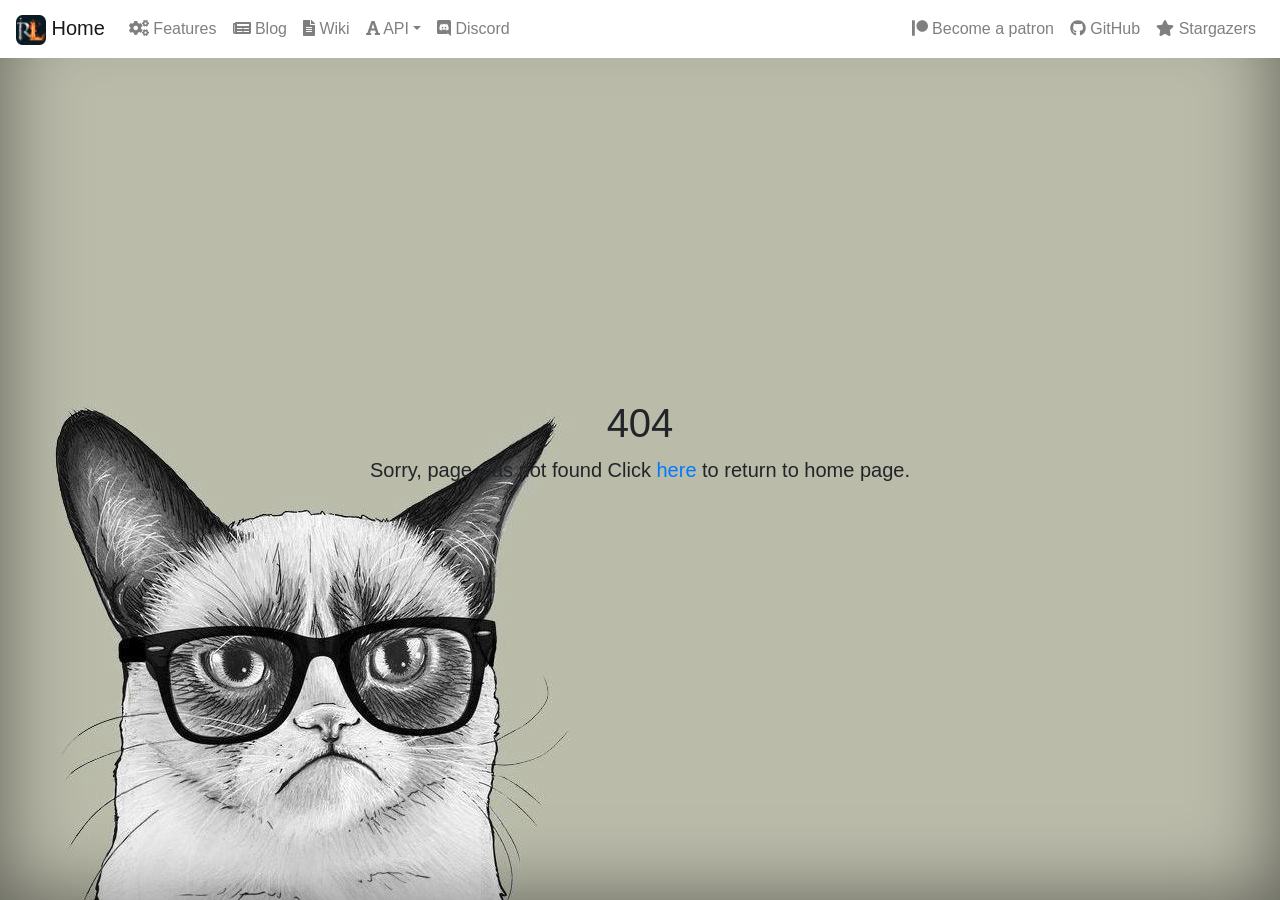
<file: index.html>
<!DOCTYPE html><html lang="en"><head><meta charset="utf-8"><meta content="width=device-width,initial-scale=1,shrink-to-fit=no" name="viewport"><meta content="#000000" name="theme-color"><meta content="_wxrTRAcgx3bHof630x75_YKSXklUH55NkOAA_5GfmU" name="google-site-verification"><style type="text/css">svg:not(:root).svg-inline--fa{overflow:visible}.svg-inline--fa{display:inline-block;font-size:inherit;height:1em;overflow:visible;vertical-align:-.125em}.svg-inline--fa.fa-lg{vertical-align:-.225em}.svg-inline--fa.fa-w-1{width:.0625em}.svg-inline--fa.fa-w-2{width:.125em}.svg-inline--fa.fa-w-3{width:.1875em}.svg-inline--fa.fa-w-4{width:.25em}.svg-inline--fa.fa-w-5{width:.3125em}.svg-inline--fa.fa-w-6{width:.375em}.svg-inline--fa.fa-w-7{width:.4375em}.svg-inline--fa.fa-w-8{width:.5em}.svg-inline--fa.fa-w-9{width:.5625em}.svg-inline--fa.fa-w-10{width:.625em}.svg-inline--fa.fa-w-11{width:.6875em}.svg-inline--fa.fa-w-12{width:.75em}.svg-inline--fa.fa-w-13{width:.8125em}.svg-inline--fa.fa-w-14{width:.875em}.svg-inline--fa.fa-w-15{width:.9375em}.svg-inline--fa.fa-w-16{width:1em}.svg-inline--fa.fa-w-17{width:1.0625em}.svg-inline--fa.fa-w-18{width:1.125em}.svg-inline--fa.fa-w-19{width:1.1875em}.svg-inline--fa.fa-w-20{width:1.25em}.svg-inline--fa.fa-pull-left{margin-right:.3em;width:auto}.svg-inline--fa.fa-pull-right{margin-left:.3em;width:auto}.svg-inline--fa.fa-border{height:1.5em}.svg-inline--fa.fa-li{width:2em}.svg-inline--fa.fa-fw{width:1.25em}.fa-layers svg.svg-inline--fa{bottom:0;left:0;margin:auto;position:absolute;right:0;top:0}.fa-layers{display:inline-block;height:1em;position:relative;text-align:center;vertical-align:-.125em;width:1em}.fa-layers svg.svg-inline--fa{-webkit-transform-origin:center center;transform-origin:center center}.fa-layers-counter,.fa-layers-text{display:inline-block;position:absolute;text-align:center}.fa-layers-text{left:50%;top:50%;-webkit-transform:translate(-50%,-50%);transform:translate(-50%,-50%);-webkit-transform-origin:center center;transform-origin:center center}.fa-layers-counter{background-color:#ff253a;border-radius:1em;color:#fff;height:1.5em;line-height:1;max-width:5em;min-width:1.5em;overflow:hidden;padding:.25em;right:0;text-overflow:ellipsis;top:0;-webkit-transform:scale(.25);transform:scale(.25);-webkit-transform-origin:top right;transform-origin:top right}.fa-layers-bottom-right{bottom:0;right:0;top:auto;-webkit-transform:scale(.25);transform:scale(.25);-webkit-transform-origin:bottom right;transform-origin:bottom right}.fa-layers-bottom-left{bottom:0;left:0;right:auto;top:auto;-webkit-transform:scale(.25);transform:scale(.25);-webkit-transform-origin:bottom left;transform-origin:bottom left}.fa-layers-top-right{right:0;top:0;-webkit-transform:scale(.25);transform:scale(.25);-webkit-transform-origin:top right;transform-origin:top right}.fa-layers-top-left{left:0;right:auto;top:0;-webkit-transform:scale(.25);transform:scale(.25);-webkit-transform-origin:top left;transform-origin:top left}.fa-lg{font-size:1.33333em;line-height:.75em;vertical-align:-.0667em}.fa-xs{font-size:.75em}.fa-sm{font-size:.875em}.fa-1x{font-size:1em}.fa-2x{font-size:2em}.fa-3x{font-size:3em}.fa-4x{font-size:4em}.fa-5x{font-size:5em}.fa-6x{font-size:6em}.fa-7x{font-size:7em}.fa-8x{font-size:8em}.fa-9x{font-size:9em}.fa-10x{font-size:10em}.fa-fw{text-align:center;width:1.25em}.fa-ul{list-style-type:none;margin-left:2.5em;padding-left:0}.fa-ul>li{position:relative}.fa-li{left:-2em;position:absolute;text-align:center;width:2em;line-height:inherit}.fa-border{border:solid .08em #eee;border-radius:.1em;padding:.2em .25em .15em}.fa-pull-left{float:left}.fa-pull-right{float:right}.fa.fa-pull-left,.fab.fa-pull-left,.fal.fa-pull-left,.far.fa-pull-left,.fas.fa-pull-left{margin-right:.3em}.fa.fa-pull-right,.fab.fa-pull-right,.fal.fa-pull-right,.far.fa-pull-right,.fas.fa-pull-right{margin-left:.3em}.fa-spin{-webkit-animation:fa-spin 2s infinite linear;animation:fa-spin 2s infinite linear}.fa-pulse{-webkit-animation:fa-spin 1s infinite steps(8);animation:fa-spin 1s infinite steps(8)}@-webkit-keyframes fa-spin{0%{-webkit-transform:rotate(0);transform:rotate(0)}100%{-webkit-transform:rotate(360deg);transform:rotate(360deg)}}@keyframes fa-spin{0%{-webkit-transform:rotate(0);transform:rotate(0)}100%{-webkit-transform:rotate(360deg);transform:rotate(360deg)}}.fa-rotate-90{-webkit-transform:rotate(90deg);transform:rotate(90deg)}.fa-rotate-180{-webkit-transform:rotate(180deg);transform:rotate(180deg)}.fa-rotate-270{-webkit-transform:rotate(270deg);transform:rotate(270deg)}.fa-flip-horizontal{-webkit-transform:scale(-1,1);transform:scale(-1,1)}.fa-flip-vertical{-webkit-transform:scale(1,-1);transform:scale(1,-1)}.fa-flip-horizontal.fa-flip-vertical{-webkit-transform:scale(-1,-1);transform:scale(-1,-1)}:root .fa-flip-horizontal,:root .fa-flip-vertical,:root .fa-rotate-180,:root .fa-rotate-270,:root .fa-rotate-90{-webkit-filter:none;filter:none}.fa-stack{display:inline-block;height:2em;position:relative;width:2em}.fa-stack-1x,.fa-stack-2x{bottom:0;left:0;margin:auto;position:absolute;right:0;top:0}.svg-inline--fa.fa-stack-1x{height:1em;width:1em}.svg-inline--fa.fa-stack-2x{height:2em;width:2em}.fa-inverse{color:#fff}.sr-only{border:0;clip:rect(0,0,0,0);height:1px;margin:-1px;overflow:hidden;padding:0;position:absolute;width:1px}.sr-only-focusable:active,.sr-only-focusable:focus{clip:auto;height:auto;margin:0;overflow:visible;position:static;width:auto}</style><link href="/apple-touch-icon.png" rel="apple-touch-icon" sizes="120x120"><link href="/favicon-32x32.png" rel="icon" sizes="32x32" type="image/png"><link href="/favicon-16x16.png" rel="icon" sizes="16x16" type="image/png"><link href="/site.webmanifest" rel="manifest"><link href="/safari-pinned-tab.svg" rel="mask-icon" color="#5bbad5"><meta content="#0d0b0a" name="msapplication-TileColor"><meta content="#ffffff" name="theme-color"><script src="https://cdn.polyfill.io/v2/polyfill.min.js?features=default,Array.prototype.includes"></script><style>#root,body,html{height:100%!important}</style><title>RuneLite - Open Source Old School RuneScape Client</title><script type="text/javascript">!function(i){if(i.search){var l={};i.search.slice(1).split("&").forEach(function(i){var a=i.split("=");l[a[0]]=a.slice(1).join("=").replace(/~and~/g,"&")}),void 0!==l.p&&window.history.replaceState(null,null,i.pathname.slice(0,-1)+(l.p||"")+(l.q?"?"+l.q:"")+i.hash)}}(window.location)</script><link href="/static/css/main.c47de88a.css" rel="stylesheet"><link href="https://cdn.polyfill.io" rel="preconnect"><meta content="
    RuneLite is a free, open-source and super fast client for Old School
    RuneScape. You can download the RuneLite launcher for various platforms below
    or contribute to the project on GitHub.
  " name="description" data-react-helmet="true"><link href="https://api.github.com" rel="preconnect"><link href="https://avatars1.githubusercontent.com" rel="preconnect"><link href="https://api.runelite.net" rel="preconnect"><link href="/static/js/main.52a31375.js" rel="preload" as="script"></head><body><noscript>You need to enable JavaScript to run this app.</noscript><div id="root"><div style="height:100%"><div></div><nav class="bg-faded fixed-top navbar navbar-dark navbar-expand-md" style="background:linear-gradient(rgba(0,0,0,.7) 40%,transparent)"><a href="/" class="active navbar-brand" aria-current="true"><img src="/img/logo.png" alt="Logo" height="30" width="30"> Home</a><button class="navbar-toggler" type="button"><span class="navbar-toggler-icon"></span></button><div class="collapse navbar-collapse"><ul class="navbar-nav"><li class="nav-item"><a href="/features" class="nav-link" aria-current="false"><svg aria-hidden="true" class="svg-inline--fa fa-w-20 fa-cogs" data-icon="cogs" data-prefix="fas" role="img" viewBox="0 0 640 512" xmlns="http://www.w3.org/2000/svg"><path d="M512.1 191l-8.2 14.3c-3 5.3-9.4 7.5-15.1 5.4-11.8-4.4-22.6-10.7-32.1-18.6-4.6-3.8-5.8-10.5-2.8-15.7l8.2-14.3c-6.9-8-12.3-17.3-15.9-27.4h-16.5c-6 0-11.2-4.3-12.2-10.3-2-12-2.1-24.6 0-37.1 1-6 6.2-10.4 12.2-10.4h16.5c3.6-10.1 9-19.4 15.9-27.4l-8.2-14.3c-3-5.2-1.9-11.9 2.8-15.7 9.5-7.9 20.4-14.2 32.1-18.6 5.7-2.1 12.1.1 15.1 5.4l8.2 14.3c10.5-1.9 21.2-1.9 31.7 0L552 6.3c3-5.3 9.4-7.5 15.1-5.4 11.8 4.4 22.6 10.7 32.1 18.6 4.6 3.8 5.8 10.5 2.8 15.7l-8.2 14.3c6.9 8 12.3 17.3 15.9 27.4h16.5c6 0 11.2 4.3 12.2 10.3 2 12 2.1 24.6 0 37.1-1 6-6.2 10.4-12.2 10.4h-16.5c-3.6 10.1-9 19.4-15.9 27.4l8.2 14.3c3 5.2 1.9 11.9-2.8 15.7-9.5 7.9-20.4 14.2-32.1 18.6-5.7 2.1-12.1-.1-15.1-5.4l-8.2-14.3c-10.4 1.9-21.2 1.9-31.7 0zm-10.5-58.8c38.5 29.6 82.4-14.3 52.8-52.8-38.5-29.7-82.4 14.3-52.8 52.8zM386.3 286.1l33.7 16.8c10.1 5.8 14.5 18.1 10.5 29.1-8.9 24.2-26.4 46.4-42.6 65.8-7.4 8.9-20.2 11.1-30.3 5.3l-29.1-16.8c-16 13.7-34.6 24.6-54.9 31.7v33.6c0 11.6-8.3 21.6-19.7 23.6-24.6 4.2-50.4 4.4-75.9 0-11.5-2-20-11.9-20-23.6V418c-20.3-7.2-38.9-18-54.9-31.7L74 403c-10 5.8-22.9 3.6-30.3-5.3-16.2-19.4-33.3-41.6-42.2-65.7-4-10.9.4-23.2 10.5-29.1l33.3-16.8c-3.9-20.9-3.9-42.4 0-63.4L12 205.8c-10.1-5.8-14.6-18.1-10.5-29 8.9-24.2 26-46.4 42.2-65.8 7.4-8.9 20.2-11.1 30.3-5.3l29.1 16.8c16-13.7 34.6-24.6 54.9-31.7V57.1c0-11.5 8.2-21.5 19.6-23.5 24.6-4.2 50.5-4.4 76-.1 11.5 2 20 11.9 20 23.6v33.6c20.3 7.2 38.9 18 54.9 31.7l29.1-16.8c10-5.8 22.9-3.6 30.3 5.3 16.2 19.4 33.2 41.6 42.1 65.8 4 10.9.1 23.2-10 29.1l-33.7 16.8c3.9 21 3.9 42.5 0 63.5zm-117.6 21.1c59.2-77-28.7-164.9-105.7-105.7-59.2 77 28.7 164.9 105.7 105.7zm243.4 182.7l-8.2 14.3c-3 5.3-9.4 7.5-15.1 5.4-11.8-4.4-22.6-10.7-32.1-18.6-4.6-3.8-5.8-10.5-2.8-15.7l8.2-14.3c-6.9-8-12.3-17.3-15.9-27.4h-16.5c-6 0-11.2-4.3-12.2-10.3-2-12-2.1-24.6 0-37.1 1-6 6.2-10.4 12.2-10.4h16.5c3.6-10.1 9-19.4 15.9-27.4l-8.2-14.3c-3-5.2-1.9-11.9 2.8-15.7 9.5-7.9 20.4-14.2 32.1-18.6 5.7-2.1 12.1.1 15.1 5.4l8.2 14.3c10.5-1.9 21.2-1.9 31.7 0l8.2-14.3c3-5.3 9.4-7.5 15.1-5.4 11.8 4.4 22.6 10.7 32.1 18.6 4.6 3.8 5.8 10.5 2.8 15.7l-8.2 14.3c6.9 8 12.3 17.3 15.9 27.4h16.5c6 0 11.2 4.3 12.2 10.3 2 12 2.1 24.6 0 37.1-1 6-6.2 10.4-12.2 10.4h-16.5c-3.6 10.1-9 19.4-15.9 27.4l8.2 14.3c3 5.2 1.9 11.9-2.8 15.7-9.5 7.9-20.4 14.2-32.1 18.6-5.7 2.1-12.1-.1-15.1-5.4l-8.2-14.3c-10.4 1.9-21.2 1.9-31.7 0zM501.6 431c38.5 29.6 82.4-14.3 52.8-52.8-38.5-29.6-82.4 14.3-52.8 52.8z" fill="currentColor"></path></svg> Features</a></li><li class="nav-item"><a href="/blog" class="nav-link" aria-current="false"><svg aria-hidden="true" class="svg-inline--fa fa-w-18 fa-newspaper" data-icon="newspaper" data-prefix="fas" role="img" viewBox="0 0 576 512" xmlns="http://www.w3.org/2000/svg"><path d="M552 64H88c-13.255 0-24 10.745-24 24v8H24c-13.255 0-24 10.745-24 24v272c0 30.928 25.072 56 56 56h472c26.51 0 48-21.49 48-48V88c0-13.255-10.745-24-24-24zM56 400a8 8 0 0 1-8-8V144h16v248a8 8 0 0 1-8 8zm236-16H140c-6.627 0-12-5.373-12-12v-8c0-6.627 5.373-12 12-12h152c6.627 0 12 5.373 12 12v8c0 6.627-5.373 12-12 12zm208 0H348c-6.627 0-12-5.373-12-12v-8c0-6.627 5.373-12 12-12h152c6.627 0 12 5.373 12 12v8c0 6.627-5.373 12-12 12zm-208-96H140c-6.627 0-12-5.373-12-12v-8c0-6.627 5.373-12 12-12h152c6.627 0 12 5.373 12 12v8c0 6.627-5.373 12-12 12zm208 0H348c-6.627 0-12-5.373-12-12v-8c0-6.627 5.373-12 12-12h152c6.627 0 12 5.373 12 12v8c0 6.627-5.373 12-12 12zm0-96H140c-6.627 0-12-5.373-12-12v-40c0-6.627 5.373-12 12-12h360c6.627 0 12 5.373 12 12v40c0 6.627-5.373 12-12 12z" fill="currentColor"></path></svg> Blog</a></li><li class="nav-item"><a href="https://github.com/runelite/runelite/wiki" class="nav-link"><svg aria-hidden="true" class="svg-inline--fa fa-w-12 fa-file-alt" data-icon="file-alt" data-prefix="fas" role="img" viewBox="0 0 384 512" xmlns="http://www.w3.org/2000/svg"><path d="M224 136V0H24C10.7 0 0 10.7 0 24v464c0 13.3 10.7 24 24 24h336c13.3 0 24-10.7 24-24V160H248c-13.2 0-24-10.8-24-24zm64 236c0 6.6-5.4 12-12 12H108c-6.6 0-12-5.4-12-12v-8c0-6.6 5.4-12 12-12h168c6.6 0 12 5.4 12 12v8zm0-64c0 6.6-5.4 12-12 12H108c-6.6 0-12-5.4-12-12v-8c0-6.6 5.4-12 12-12h168c6.6 0 12 5.4 12 12v8zm0-72v8c0 6.6-5.4 12-12 12H108c-6.6 0-12-5.4-12-12v-8c0-6.6 5.4-12 12-12h168c6.6 0 12 5.4 12 12zm96-114.1v6.1H256V0h6.1c6.4 0 12.5 2.5 17 7l97.9 98c4.5 4.5 7 10.6 7 16.9z" fill="currentColor"></path></svg> Wiki</a></li><li class="nav-item dropdown"><a href="#" class="nav-link dropdown-toggle" aria-expanded="false" aria-haspopup="true"><svg aria-hidden="true" class="svg-inline--fa fa-w-14 fa-font" data-icon="font" data-prefix="fas" role="img" viewBox="0 0 448 512" xmlns="http://www.w3.org/2000/svg"><path d="M152 416h-24.013l26.586-80.782H292.8L319.386 416H296c-8.837 0-16 7.163-16 16v32c0 8.837 7.163 16 16 16h136c8.837 0 16-7.163 16-16v-32c0-8.837-7.163-16-16-16h-26.739L275.495 42.746A16 16 0 0 0 260.382 32h-72.766a16 16 0 0 0-15.113 10.746L42.739 416H16c-8.837 0-16 7.163-16 16v32c0 8.837 7.163 16 16 16h136c8.837 0 16-7.163 16-16v-32c0-8.837-7.163-16-16-16zm64.353-271.778c4.348-15.216 6.61-28.156 7.586-34.644.839 6.521 2.939 19.476 7.727 34.706l41.335 124.006h-98.619l41.971-124.068z" fill="currentColor"></path></svg> API</a><div class="dropdown-menu" aria-hidden="true" role="menu" tabindex="-1"><a href="https://static.runelite.net/api/runelite-api/" class="dropdown-item" tabindex="0">RuneLite API</a><a href="https://static.runelite.net/api/runelite-client/" class="dropdown-item" tabindex="0">RuneLite Client API</a></div></li><li class="nav-item"><a href="https://discord.gg/mePCs8U" class="nav-link"><svg aria-hidden="true" class="svg-inline--fa fa-w-14 fa-discord" data-icon="discord" data-prefix="fab" role="img" viewBox="0 0 448 512" xmlns="http://www.w3.org/2000/svg"><path d="M297.216 243.2c0 15.616-11.52 28.416-26.112 28.416-14.336 0-26.112-12.8-26.112-28.416s11.52-28.416 26.112-28.416c14.592 0 26.112 12.8 26.112 28.416zm-119.552-28.416c-14.592 0-26.112 12.8-26.112 28.416s11.776 28.416 26.112 28.416c14.592 0 26.112-12.8 26.112-28.416.256-15.616-11.52-28.416-26.112-28.416zM448 52.736V512c-64.494-56.994-43.868-38.128-118.784-107.776l13.568 47.36H52.48C23.552 451.584 0 428.032 0 398.848V52.736C0 23.552 23.552 0 52.48 0h343.04C424.448 0 448 23.552 448 52.736zm-72.96 242.688c0-82.432-36.864-149.248-36.864-149.248-36.864-27.648-71.936-26.88-71.936-26.88l-3.584 4.096c43.52 13.312 63.744 32.512 63.744 32.512-60.811-33.329-132.244-33.335-191.232-7.424-9.472 4.352-15.104 7.424-15.104 7.424s21.248-20.224 67.328-33.536l-2.56-3.072s-35.072-.768-71.936 26.88c0 0-36.864 66.816-36.864 149.248 0 0 21.504 37.12 78.08 38.912 0 0 9.472-11.52 17.152-21.248-32.512-9.728-44.8-30.208-44.8-30.208 3.766 2.636 9.976 6.053 10.496 6.4 43.21 24.198 104.588 32.126 159.744 8.96 8.96-3.328 18.944-8.192 29.44-15.104 0 0-12.8 20.992-46.336 30.464 7.68 9.728 16.896 20.736 16.896 20.736 56.576-1.792 78.336-38.912 78.336-38.912z" fill="currentColor"></path></svg> Discord</a></li></ul><ul class="navbar-nav ml-auto"><li class="nav-item"><a href="https://www.patreon.com/runelite" class="nav-link"><svg aria-hidden="true" class="svg-inline--fa fa-w-16 fa-patreon" data-icon="patreon" data-prefix="fab" role="img" viewBox="0 0 512 512" xmlns="http://www.w3.org/2000/svg"><path d="M512 194.8c0 101.3-82.4 183.8-183.8 183.8-101.7 0-184.4-82.4-184.4-183.8 0-101.6 82.7-184.3 184.4-184.3C429.6 10.5 512 93.2 512 194.8zM0 501.5h90v-491H0v491z" fill="currentColor"></path></svg> Become a patron</a></li><li class="nav-item"><a href="https://github.com/runelite" class="nav-link"><svg aria-hidden="true" class="svg-inline--fa fa-w-16 fa-github" data-icon="github" data-prefix="fab" role="img" viewBox="0 0 496 512" xmlns="http://www.w3.org/2000/svg"><path d="M165.9 397.4c0 2-2.3 3.6-5.2 3.6-3.3.3-5.6-1.3-5.6-3.6 0-2 2.3-3.6 5.2-3.6 3-.3 5.6 1.3 5.6 3.6zm-31.1-4.5c-.7 2 1.3 4.3 4.3 4.9 2.6 1 5.6 0 6.2-2s-1.3-4.3-4.3-5.2c-2.6-.7-5.5.3-6.2 2.3zm44.2-1.7c-2.9.7-4.9 2.6-4.6 4.9.3 2 2.9 3.3 5.9 2.6 2.9-.7 4.9-2.6 4.6-4.6-.3-1.9-3-3.2-5.9-2.9zM244.8 8C106.1 8 0 113.3 0 252c0 110.9 69.8 205.8 169.5 239.2 12.8 2.3 17.3-5.6 17.3-12.1 0-6.2-.3-40.4-.3-61.4 0 0-70 15-84.7-29.8 0 0-11.4-29.1-27.8-36.6 0 0-22.9-15.7 1.6-15.4 0 0 24.9 2 38.6 25.8 21.9 38.6 58.6 27.5 72.9 20.9 2.3-16 8.8-27.1 16-33.7-55.9-6.2-112.3-14.3-112.3-110.5 0-27.5 7.6-41.3 23.6-58.9-2.6-6.5-11.1-33.3 2.6-67.9 20.9-6.5 69 27 69 27 20-5.6 41.5-8.5 62.8-8.5s42.8 2.9 62.8 8.5c0 0 48.1-33.6 69-27 13.7 34.7 5.2 61.4 2.6 67.9 16 17.7 25.8 31.5 25.8 58.9 0 96.5-58.9 104.2-114.8 110.5 9.2 7.9 17 22.9 17 46.4 0 33.7-.3 75.4-.3 83.6 0 6.5 4.6 14.4 17.3 12.1C428.2 457.8 496 362.9 496 252 496 113.3 383.5 8 244.8 8zM97.2 352.9c-1.3 1-1 3.3.7 5.2 1.6 1.6 3.9 2.3 5.2 1 1.3-1 1-3.3-.7-5.2-1.6-1.6-3.9-2.3-5.2-1zm-10.8-8.1c-.7 1.3.3 2.9 2.3 3.9 1.6 1 3.6.7 4.3-.7.7-1.3-.3-2.9-2.3-3.9-2-.6-3.6-.3-4.3.7zm32.4 35.6c-1.6 1.3-1 4.3 1.3 6.2 2.3 2.3 5.2 2.6 6.5 1 1.3-1.3.7-4.3-1.3-6.2-2.2-2.3-5.2-2.6-6.5-1zm-11.4-14.7c-1.6 1-1.6 3.6 0 5.9 1.6 2.3 4.3 3.3 5.6 2.3 1.6-1.3 1.6-3.9 0-6.2-1.4-2.3-4-3.3-5.6-2z" fill="currentColor"></path></svg> GitHub</a></li><li class="nav-item"><a href="https://github.com/runelite/runelite/stargazers" class="nav-link"><svg aria-hidden="true" class="svg-inline--fa fa-w-18 fa-star" data-icon="star" data-prefix="fas" role="img" viewBox="0 0 576 512" xmlns="http://www.w3.org/2000/svg"><path d="M259.3 17.8L194 150.2 47.9 171.5c-26.2 3.8-36.7 36.1-17.7 54.6l105.7 103-25 145.5c-4.5 26.3 23.2 46 46.4 33.7L288 439.6l130.7 68.7c23.2 12.2 50.9-7.4 46.4-33.7l-25-145.5 105.7-103c19-18.5 8.5-50.8-17.7-54.6L382 150.2 316.7 17.8c-11.7-23.6-45.6-23.9-57.4 0z" fill="currentColor"></path></svg> 1088 Stargazers</a></li></ul></div></nav><div style="height:inherit"><div class="jumbotron jumbotron-fluid" style="background-blend-mode:darken;transition:background-image 3s;color:#fff;text-shadow:#000 1px 1px 2px;display:table;width:100%;margin:0;height:100%;background:url(/img/carousel/1.png) center center/cover no-repeat fixed rgba(0,0,0,.4)" id="jumbo"><div style="display:table-cell;vertical-align:bottom"><style>.navbar-dark .navbar-nav .nav-link{color:#fff;text-shadow:#000 1px 1px 2px}</style><div style="max-width:1000px;padding:25px 25px 25px 50px"><h1 class="display-2">RuneLite</h1><p class="lead">RuneLite is a free, open-source and super fast client for Old School RuneScape. You can download the RuneLite launcher for various platforms below or contribute to the project on GitHub.</p><p class="lead"></p><div class="btn-group"><a href="https://github.com/runelite/launcher/releases/download/1.6.0/RuneLite.jar" class="btn btn-success" id="caret"><svg aria-hidden="true" class="svg-inline--fa fa-w-20 fa-coffee" data-icon="coffee" data-prefix="fas" role="img" viewBox="0 0 640 512" xmlns="http://www.w3.org/2000/svg"><path d="M192 384h192c53 0 96-43 96-96h32c70.6 0 128-57.4 128-128S582.6 32 512 32H120c-13.3 0-24 10.7-24 24v232c0 53 43 96 96 96zM512 96c35.3 0 64 28.7 64 64s-28.7 64-64 64h-32V96h32zm47.7 384H48.3c-47.6 0-61-64-36-64h583.3c25 0 11.8 64-35.9 64z" fill="currentColor"></path></svg> Download for all platforms</a><button class="btn btn-success dropdown-toggle" type="button" aria-expanded="false" aria-haspopup="true"><span class="sr-only">Toggle Dropdown</span></button><div class="dropdown-menu" style="text-shadow:none" aria-hidden="true" role="menu" tabindex="-1"><a href="https://github.com/runelite/launcher/releases/download/1.6.0/RuneLiteSetup32.exe" class="dropdown-item" tabindex="0"><svg aria-hidden="true" class="svg-inline--fa fa-w-14 fa-windows" data-icon="windows" data-prefix="fab" role="img" viewBox="0 0 448 512" xmlns="http://www.w3.org/2000/svg"><path d="M0 93.7l183.6-25.3v177.4H0V93.7zm0 324.6l183.6 25.3V268.4H0v149.9zm203.8 28L448 480V268.4H203.8v177.9zm0-380.6v180.1H448V32L203.8 65.7z" fill="currentColor"></path></svg> Download for Windows (32 bit)</a><a href="https://github.com/runelite/launcher/releases/download/1.6.0/RuneLiteSetup.exe" class="dropdown-item" tabindex="0"><svg aria-hidden="true" class="svg-inline--fa fa-w-14 fa-windows" data-icon="windows" data-prefix="fab" role="img" viewBox="0 0 448 512" xmlns="http://www.w3.org/2000/svg"><path d="M0 93.7l183.6-25.3v177.4H0V93.7zm0 324.6l183.6 25.3V268.4H0v149.9zm203.8 28L448 480V268.4H203.8v177.9zm0-380.6v180.1H448V32L203.8 65.7z" fill="currentColor"></path></svg> Download for Windows (64 bit)</a><a href="https://github.com/runelite/launcher/releases/download/1.6.0/RuneLite.dmg" class="dropdown-item" tabindex="0"><svg aria-hidden="true" class="svg-inline--fa fa-w-12 fa-apple" data-icon="apple" data-prefix="fab" role="img" viewBox="0 0 376 512" xmlns="http://www.w3.org/2000/svg"><path d="M314.7 268.7c-.2-36.7 16.4-64.4 50-84.8-18.8-26.9-47.2-41.7-84.7-44.6-35.5-2.8-74.3 20.7-88.5 20.7-15 0-49.4-19.7-76.4-19.7C59.3 141.2 0 184.8 0 273.5c0 26.2 4.8 53.3 14.4 81.2 12.8 36.7 59 126.7 107.2 125.2 25.2-.6 43-17.9 75.8-17.9 31.8 0 48.3 17.9 76.4 17.9 48.6-.7 90.4-82.5 102.6-119.3-65.2-30.7-61.7-90-61.7-91.9zm-56.6-164.2c27.3-32.4 24.8-61.9 24-72.5-24.1 1.4-52 16.4-67.9 34.9-17.5 19.8-27.8 44.3-25.6 71.9 26.1 2 49.9-11.4 69.5-34.3z" fill="currentColor"></path></svg> Download for macOS</a><a href="https://github.com/runelite/launcher/releases/download/1.6.0/RuneLite.jar" class="dropdown-item" tabindex="0"><svg aria-hidden="true" class="svg-inline--fa fa-w-20 fa-coffee" data-icon="coffee" data-prefix="fas" role="img" viewBox="0 0 640 512" xmlns="http://www.w3.org/2000/svg"><path d="M192 384h192c53 0 96-43 96-96h32c70.6 0 128-57.4 128-128S582.6 32 512 32H120c-13.3 0-24 10.7-24 24v232c0 53 43 96 96 96zM512 96c35.3 0 64 28.7 64 64s-28.7 64-64 64h-32V96h32zm47.7 384H48.3c-47.6 0-61-64-36-64h583.3c25 0 11.8 64-35.9 64z" fill="currentColor"></path></svg> Download for all platforms</a></div></div><span><a href="https://github.com/runelite/" class="btn btn-info"><svg aria-hidden="true" class="svg-inline--fa fa-w-16 fa-github" data-icon="github" data-prefix="fab" role="img" viewBox="0 0 496 512" xmlns="http://www.w3.org/2000/svg"><path d="M165.9 397.4c0 2-2.3 3.6-5.2 3.6-3.3.3-5.6-1.3-5.6-3.6 0-2 2.3-3.6 5.2-3.6 3-.3 5.6 1.3 5.6 3.6zm-31.1-4.5c-.7 2 1.3 4.3 4.3 4.9 2.6 1 5.6 0 6.2-2s-1.3-4.3-4.3-5.2c-2.6-.7-5.5.3-6.2 2.3zm44.2-1.7c-2.9.7-4.9 2.6-4.6 4.9.3 2 2.9 3.3 5.9 2.6 2.9-.7 4.9-2.6 4.6-4.6-.3-1.9-3-3.2-5.9-2.9zM244.8 8C106.1 8 0 113.3 0 252c0 110.9 69.8 205.8 169.5 239.2 12.8 2.3 17.3-5.6 17.3-12.1 0-6.2-.3-40.4-.3-61.4 0 0-70 15-84.7-29.8 0 0-11.4-29.1-27.8-36.6 0 0-22.9-15.7 1.6-15.4 0 0 24.9 2 38.6 25.8 21.9 38.6 58.6 27.5 72.9 20.9 2.3-16 8.8-27.1 16-33.7-55.9-6.2-112.3-14.3-112.3-110.5 0-27.5 7.6-41.3 23.6-58.9-2.6-6.5-11.1-33.3 2.6-67.9 20.9-6.5 69 27 69 27 20-5.6 41.5-8.5 62.8-8.5s42.8 2.9 62.8 8.5c0 0 48.1-33.6 69-27 13.7 34.7 5.2 61.4 2.6 67.9 16 17.7 25.8 31.5 25.8 58.9 0 96.5-58.9 104.2-114.8 110.5 9.2 7.9 17 22.9 17 46.4 0 33.7-.3 75.4-.3 83.6 0 6.5 4.6 14.4 17.3 12.1C428.2 457.8 496 362.9 496 252 496 113.3 383.5 8 244.8 8zM97.2 352.9c-1.3 1-1 3.3.7 5.2 1.6 1.6 3.9 2.3 5.2 1 1.3-1 1-3.3-.7-5.2-1.6-1.6-3.9-2.3-5.2-1zm-10.8-8.1c-.7 1.3.3 2.9 2.3 3.9 1.6 1 3.6.7 4.3-.7.7-1.3-.3-2.9-2.3-3.9-2-.6-3.6-.3-4.3.7zm32.4 35.6c-1.6 1.3-1 4.3 1.3 6.2 2.3 2.3 5.2 2.6 6.5 1 1.3-1.3.7-4.3-1.3-6.2-2.2-2.3-5.2-2.6-6.5-1zm-11.4-14.7c-1.6 1-1.6 3.6 0 5.9 1.6 2.3 4.3 3.3 5.6 2.3 1.6-1.3 1.6-3.9 0-6.2-1.4-2.3-4-3.3-5.6-2z" fill="currentColor"></path></svg> View on GitHub</a><br class="d-md-none" style="margin-bottom:10px"></span><p></p><div class="small"><div><b>Latest commit:</b> <a href="https://github.com/runelite/runelite/commit/7a0ed040055198674c49835f8594887037dca1b5" style="color:#0ff">Render abyss rift portals as soon as visible (#384...</a> by <a href="https://github.com/TheHolyWaffle" style="color:#0ff"><span><img src="https://avatars1.githubusercontent.com/u/787914?v=4" class="rounded" alt="Avatar" height="30" width="30"> </span>Bert De Geyter</a> <span class="text-muted"><time datetime="2018-07-19T13:58:00.000Z" title="2018-07-19T13:58:00Z">18 minutes ago</time></span></div><b>Latest release:</b> <a href="#news" style="color:#0ff">1.4.8.1</a><br><b>Players online:</b> 18618</div></div></div></div><div class="container" style="padding-top:60px;padding-bottom:15px" id="layout"><h1>Features <a href="/features" aria-current="false" style="font-size:18px">See all features...</a></h1><hr><div class="row"><div class="col-12 col-lg-3 col-md-4 col-sm-6 col-xl-3" style="margin-bottom:15px"><div class="card"><img src="/img/features/boosts.png" class="card-img-top"><div class="card-body"><h5 class="card-title">Status widgets</h5><p class="card-text"></p></div></div></div><div class="col-12 col-lg-3 col-md-4 col-sm-6 col-xl-3" style="margin-bottom:15px"><div class="card"><img src="/img/features/discord.png" class="card-img-top"><div class="card-body"><h5 class="card-title">Discord integration</h5><p class="card-text"></p></div></div></div><div class="col-12 col-lg-3 col-md-4 col-sm-6 col-xl-3" style="margin-bottom:15px"><div class="card"><img src="/img/features/puzzlebox.png" class="card-img-top"><div class="card-body"><h5 class="card-title">Puzzle box solver</h5><p class="card-text"></p></div></div></div><div class="col-12 col-lg-3 col-md-4 col-sm-6 col-xl-3" style="margin-bottom:15px"><div class="card"><img src="/img/features/banktags.png" class="card-img-top"><div class="card-body"><h5 class="card-title">Bank tags</h5><p class="card-text"></p></div></div></div></div><h1 id="news">Latest news <a href="/blog" aria-current="false" style="font-size:18px">See all news...</a></h1><hr><div class="markdown-body"><p>You can now filter through the Fairy Ring travel log while having the <code>configure</code> interface open. (Contributed by <a href="https://github.com/Abextm">@Abextm</a>)</p><p><img src="/img/blog/1.4.8-Release/fairy-ring-filter.png" alt="fairy-ring-filter"></p><p>The XP tracker now can be paused either on logout or after a configurable time period. (Contributed by <a href="https://github.com/LeviSchuck">@LeviSchuck</a>)</p><p><img src="/img/blog/1.4.8-Release/xp-tracker-pause.png" alt="xp-tracker-pause"></p><p>There are also several smaller improvements and bug fixes, including:</p><ul><li>Reading the Ring of Wealth boss log now updates the !kc command kill counts</li><li>Theatre of Blood rewards are now automatically screenshotted</li><li>Hunter level-ups are now properly screenshotted</li><li>Screenshots taken in Deadman mode now reside in separate directory</li><li>The King percival clue now also contains informations about nearest fairy ring</li><li>Added Mounted Mythical Cape to the skill calculator</li><li>Fix slayer plugin sometimes highlighting nonexistent NPCs</li><li>Fix bug with ground items not always showing ground items</li><li>Cacti in farming plugin now work correctly</li><li>Untradeable versions of Sanguinesti Staff and Scythe now calculate GE value correctly</li><li>Fix alignment of xpdrops when sprites are configured to be hidden</li><li>Fix hiscore autocomplete when typing too quickly</li></ul><p>Enjoy!</p><p>- Adam</p><h3 id="new-commits">New commits</h3><pre><code>Adam (28):
      Revert "command manager: post events to immediate eventbus"
      Revert "plugin manager: register plugins with immediate event bus"
      Revert "runelite-client: add immediate event bus"
      Add chatbox input listener and use for chatbox input event
      slayer plugin: fix parsing points and streaks with commas
      chat commands: add test
      chat commands: loosen regex for boss names
      runelite-scripts: add bank search script
      Add matches found to bank tag search dialog message
      chat commands: count barrows chests too
      screenshot plugin: move level up and quest screenshots to after widget load
      screenshot plugin: rename "raids" to "chambers of xeric"
      screenshot plugin: fix hunter level up screenshots
      config invocation handler: don't set config values if already set
      hiscore plugin: fix race with inserting next character with autocomplete
      slayer plugin: clear highlighted targets on login
      ground items: scan entire scene for items not just ones within range
      Add item spawn events
      grounditems: rewrite to use item spawn events
      region tile manager: send item spawns at plugin start
      agility plugin: use item events
      mta plugin: use item events
      Remove item layer changed event
      Remove MAZE_GUARDIAN_MOVING npc id
      prayer plugin: update zamorak robe itemids
      xp drop plugin: fix alignment of xpdrops when hiding skill icons
      xp drop plugin: add positions for config
      Add item despawn events when ground items is nulled

Aquivers (1):
      Add fairy ring information to King Percival clue #4344

JHPinto (1):
      Slayer overlay use query idEquals, use consts (#4322)

Jordan (1):
      timers plugin: Use item and sprite IDs for timers

Jordan Atwood (5):
      screenshot plugin: Use separate directory for DMM
      text: Fix removeTags for isolated &lt; and > chars
      timers plugin: Reduce visibilities
      Remove freeze timer on Vorkath Zombified spawn death
      clue scroll plugin: Remove useless null check

Levi Schuck (2):
      Add dimming UI to progress bar
      Add feature to pause skill timers on logout or after idle period

Magic fTail (5):
      Update dialog widget ids from game update
      chat commands: add raids pattern
      ScreenshotPlugin: fix naming of event
      chat commands: update boss kc from boss log
      screenshot plugin: capture ToB rewards

Max Weber (8):
      farmingtracker: Fix cactus implementation
      cache: Relax label name constraints
      Rename Region to Scene
      runelite-api: Update autogenerated ID files to 171-7
      runelite-client: Allow ChatboxInputManager to callback early
      Add API to create new widgets
      runelite-client: Add fairy ring search to fairy ring plugin
      devtools: Show index on dynamic widgets in the tree

Qatell (1):
      Fixed objects of variable width and length from being positioned incorrectly on the map.

Tomas Slusny (5):
      Remove investigate menu entry swap
      Add Sanguinesti Staff to ItemMapping
      Add mapping for Scythe to ItemMappings
      Remove unused import from RSTileMixin
      Fix camels type in varrock museum quiz

Tyler Hardy (1):
      runelite-api: Add/Correct fairy ring panel widgets

forsco (1):
      Add mythical cape and teak kitchen table to skill calc (#4341)
</code></pre></div><div><hr>Developed with <svg aria-hidden="true" class="svg-inline--fa fa-w-18 fa-heart" data-icon="heart" data-prefix="fas" role="img" viewBox="0 0 576 512" xmlns="http://www.w3.org/2000/svg"><path d="M414.9 24C361.8 24 312 65.7 288 89.3 264 65.7 214.2 24 161.1 24 70.3 24 16 76.9 16 165.5c0 72.6 66.8 133.3 69.2 135.4l187 180.8c8.8 8.5 22.8 8.5 31.6 0l186.7-180.2c2.7-2.7 69.5-63.5 69.5-136C560 76.9 505.7 24 414.9 24z" fill="currentColor"></path></svg> and <svg aria-hidden="true" class="svg-inline--fa fa-w-20 fa-coffee" data-icon="coffee" data-prefix="fas" role="img" viewBox="0 0 640 512" xmlns="http://www.w3.org/2000/svg"><path d="M192 384h192c53 0 96-43 96-96h32c70.6 0 128-57.4 128-128S582.6 32 512 32H120c-13.3 0-24 10.7-24 24v232c0 53 43 96 96 96zM512 96c35.3 0 64 28.7 64 64s-28.7 64-64 64h-32V96h32zm47.7 384H48.3c-47.6 0-61-64-36-64h583.3c25 0 11.8 64-35.9 64z" fill="currentColor"></path></svg> using <a href="https://getbootstrap.com/">Bootstrap</a>, <a href="https://reactjs.org/">React</a> and <a href="https://fontawesome.com/">Font Awesome</a></div></div></div></div></div><script src="/static/js/main.52a31375.js" type="text/javascript"></script></body></html>
</file>
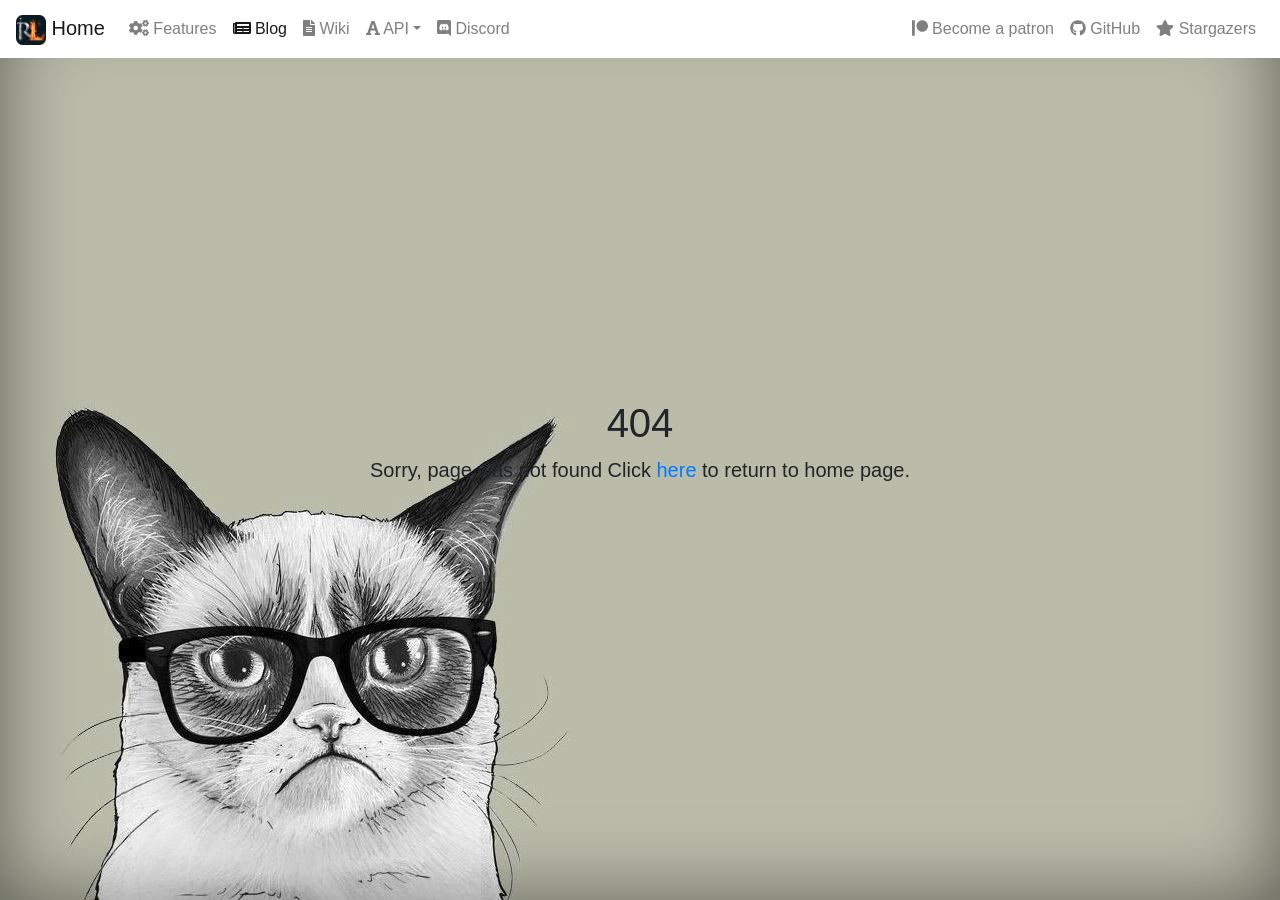
<file: blog/index.html>
<!DOCTYPE html><html lang="en"><head><meta charset="utf-8"><meta content="width=device-width,initial-scale=1,shrink-to-fit=no" name="viewport"><meta content="#000000" name="theme-color"><meta content="_wxrTRAcgx3bHof630x75_YKSXklUH55NkOAA_5GfmU" name="google-site-verification"><style type="text/css">svg:not(:root).svg-inline--fa{overflow:visible}.svg-inline--fa{display:inline-block;font-size:inherit;height:1em;overflow:visible;vertical-align:-.125em}.svg-inline--fa.fa-lg{vertical-align:-.225em}.svg-inline--fa.fa-w-1{width:.0625em}.svg-inline--fa.fa-w-2{width:.125em}.svg-inline--fa.fa-w-3{width:.1875em}.svg-inline--fa.fa-w-4{width:.25em}.svg-inline--fa.fa-w-5{width:.3125em}.svg-inline--fa.fa-w-6{width:.375em}.svg-inline--fa.fa-w-7{width:.4375em}.svg-inline--fa.fa-w-8{width:.5em}.svg-inline--fa.fa-w-9{width:.5625em}.svg-inline--fa.fa-w-10{width:.625em}.svg-inline--fa.fa-w-11{width:.6875em}.svg-inline--fa.fa-w-12{width:.75em}.svg-inline--fa.fa-w-13{width:.8125em}.svg-inline--fa.fa-w-14{width:.875em}.svg-inline--fa.fa-w-15{width:.9375em}.svg-inline--fa.fa-w-16{width:1em}.svg-inline--fa.fa-w-17{width:1.0625em}.svg-inline--fa.fa-w-18{width:1.125em}.svg-inline--fa.fa-w-19{width:1.1875em}.svg-inline--fa.fa-w-20{width:1.25em}.svg-inline--fa.fa-pull-left{margin-right:.3em;width:auto}.svg-inline--fa.fa-pull-right{margin-left:.3em;width:auto}.svg-inline--fa.fa-border{height:1.5em}.svg-inline--fa.fa-li{width:2em}.svg-inline--fa.fa-fw{width:1.25em}.fa-layers svg.svg-inline--fa{bottom:0;left:0;margin:auto;position:absolute;right:0;top:0}.fa-layers{display:inline-block;height:1em;position:relative;text-align:center;vertical-align:-.125em;width:1em}.fa-layers svg.svg-inline--fa{-webkit-transform-origin:center center;transform-origin:center center}.fa-layers-counter,.fa-layers-text{display:inline-block;position:absolute;text-align:center}.fa-layers-text{left:50%;top:50%;-webkit-transform:translate(-50%,-50%);transform:translate(-50%,-50%);-webkit-transform-origin:center center;transform-origin:center center}.fa-layers-counter{background-color:#ff253a;border-radius:1em;color:#fff;height:1.5em;line-height:1;max-width:5em;min-width:1.5em;overflow:hidden;padding:.25em;right:0;text-overflow:ellipsis;top:0;-webkit-transform:scale(.25);transform:scale(.25);-webkit-transform-origin:top right;transform-origin:top right}.fa-layers-bottom-right{bottom:0;right:0;top:auto;-webkit-transform:scale(.25);transform:scale(.25);-webkit-transform-origin:bottom right;transform-origin:bottom right}.fa-layers-bottom-left{bottom:0;left:0;right:auto;top:auto;-webkit-transform:scale(.25);transform:scale(.25);-webkit-transform-origin:bottom left;transform-origin:bottom left}.fa-layers-top-right{right:0;top:0;-webkit-transform:scale(.25);transform:scale(.25);-webkit-transform-origin:top right;transform-origin:top right}.fa-layers-top-left{left:0;right:auto;top:0;-webkit-transform:scale(.25);transform:scale(.25);-webkit-transform-origin:top left;transform-origin:top left}.fa-lg{font-size:1.33333em;line-height:.75em;vertical-align:-.0667em}.fa-xs{font-size:.75em}.fa-sm{font-size:.875em}.fa-1x{font-size:1em}.fa-2x{font-size:2em}.fa-3x{font-size:3em}.fa-4x{font-size:4em}.fa-5x{font-size:5em}.fa-6x{font-size:6em}.fa-7x{font-size:7em}.fa-8x{font-size:8em}.fa-9x{font-size:9em}.fa-10x{font-size:10em}.fa-fw{text-align:center;width:1.25em}.fa-ul{list-style-type:none;margin-left:2.5em;padding-left:0}.fa-ul>li{position:relative}.fa-li{left:-2em;position:absolute;text-align:center;width:2em;line-height:inherit}.fa-border{border:solid .08em #eee;border-radius:.1em;padding:.2em .25em .15em}.fa-pull-left{float:left}.fa-pull-right{float:right}.fa.fa-pull-left,.fab.fa-pull-left,.fal.fa-pull-left,.far.fa-pull-left,.fas.fa-pull-left{margin-right:.3em}.fa.fa-pull-right,.fab.fa-pull-right,.fal.fa-pull-right,.far.fa-pull-right,.fas.fa-pull-right{margin-left:.3em}.fa-spin{-webkit-animation:fa-spin 2s infinite linear;animation:fa-spin 2s infinite linear}.fa-pulse{-webkit-animation:fa-spin 1s infinite steps(8);animation:fa-spin 1s infinite steps(8)}@-webkit-keyframes fa-spin{0%{-webkit-transform:rotate(0);transform:rotate(0)}100%{-webkit-transform:rotate(360deg);transform:rotate(360deg)}}@keyframes fa-spin{0%{-webkit-transform:rotate(0);transform:rotate(0)}100%{-webkit-transform:rotate(360deg);transform:rotate(360deg)}}.fa-rotate-90{-webkit-transform:rotate(90deg);transform:rotate(90deg)}.fa-rotate-180{-webkit-transform:rotate(180deg);transform:rotate(180deg)}.fa-rotate-270{-webkit-transform:rotate(270deg);transform:rotate(270deg)}.fa-flip-horizontal{-webkit-transform:scale(-1,1);transform:scale(-1,1)}.fa-flip-vertical{-webkit-transform:scale(1,-1);transform:scale(1,-1)}.fa-flip-horizontal.fa-flip-vertical{-webkit-transform:scale(-1,-1);transform:scale(-1,-1)}:root .fa-flip-horizontal,:root .fa-flip-vertical,:root .fa-rotate-180,:root .fa-rotate-270,:root .fa-rotate-90{-webkit-filter:none;filter:none}.fa-stack{display:inline-block;height:2em;position:relative;width:2em}.fa-stack-1x,.fa-stack-2x{bottom:0;left:0;margin:auto;position:absolute;right:0;top:0}.svg-inline--fa.fa-stack-1x{height:1em;width:1em}.svg-inline--fa.fa-stack-2x{height:2em;width:2em}.fa-inverse{color:#fff}.sr-only{border:0;clip:rect(0,0,0,0);height:1px;margin:-1px;overflow:hidden;padding:0;position:absolute;width:1px}.sr-only-focusable:active,.sr-only-focusable:focus{clip:auto;height:auto;margin:0;overflow:visible;position:static;width:auto}</style><link href="/apple-touch-icon.png" rel="apple-touch-icon" sizes="120x120"><link href="/favicon-32x32.png" rel="icon" sizes="32x32" type="image/png"><link href="/favicon-16x16.png" rel="icon" sizes="16x16" type="image/png"><link href="/site.webmanifest" rel="manifest"><link href="/safari-pinned-tab.svg" rel="mask-icon" color="#5bbad5"><meta content="#0d0b0a" name="msapplication-TileColor"><meta content="#ffffff" name="theme-color"><script src="https://cdn.polyfill.io/v2/polyfill.min.js?features=default,Array.prototype.includes"></script><style>#root,body,html{height:100%!important}</style><title>Blog - RuneLite</title><script type="text/javascript">!function(i){if(i.search){var l={};i.search.slice(1).split("&").forEach(function(i){var a=i.split("=");l[a[0]]=a.slice(1).join("=").replace(/~and~/g,"&")}),void 0!==l.p&&window.history.replaceState(null,null,i.pathname.slice(0,-1)+(l.p||"")+(l.q?"?"+l.q:"")+i.hash)}}(window.location)</script><link href="/static/css/main.c47de88a.css" rel="stylesheet"><link href="https://cdn.polyfill.io" rel="preconnect"><link href="/static/js/main.52a31375.js" rel="preload" as="script"></head><body><noscript>You need to enable JavaScript to run this app.</noscript><div id="root"><div style="height:100%"><div></div><nav class="navbar navbar-expand-md navbar-light bg-white fixed-top"><a href="/" class="active navbar-brand" aria-current="true"><img src="/img/logo.png" alt="Logo" height="30" width="30"> Home</a><button class="navbar-toggler" type="button"><span class="navbar-toggler-icon"></span></button><div class="collapse navbar-collapse"><ul class="navbar-nav"><li class="nav-item"><a href="/features" class="nav-link" aria-current="false"><svg aria-hidden="true" class="svg-inline--fa fa-w-20 fa-cogs" data-icon="cogs" data-prefix="fas" role="img" viewBox="0 0 640 512" xmlns="http://www.w3.org/2000/svg"><path d="M512.1 191l-8.2 14.3c-3 5.3-9.4 7.5-15.1 5.4-11.8-4.4-22.6-10.7-32.1-18.6-4.6-3.8-5.8-10.5-2.8-15.7l8.2-14.3c-6.9-8-12.3-17.3-15.9-27.4h-16.5c-6 0-11.2-4.3-12.2-10.3-2-12-2.1-24.6 0-37.1 1-6 6.2-10.4 12.2-10.4h16.5c3.6-10.1 9-19.4 15.9-27.4l-8.2-14.3c-3-5.2-1.9-11.9 2.8-15.7 9.5-7.9 20.4-14.2 32.1-18.6 5.7-2.1 12.1.1 15.1 5.4l8.2 14.3c10.5-1.9 21.2-1.9 31.7 0L552 6.3c3-5.3 9.4-7.5 15.1-5.4 11.8 4.4 22.6 10.7 32.1 18.6 4.6 3.8 5.8 10.5 2.8 15.7l-8.2 14.3c6.9 8 12.3 17.3 15.9 27.4h16.5c6 0 11.2 4.3 12.2 10.3 2 12 2.1 24.6 0 37.1-1 6-6.2 10.4-12.2 10.4h-16.5c-3.6 10.1-9 19.4-15.9 27.4l8.2 14.3c3 5.2 1.9 11.9-2.8 15.7-9.5 7.9-20.4 14.2-32.1 18.6-5.7 2.1-12.1-.1-15.1-5.4l-8.2-14.3c-10.4 1.9-21.2 1.9-31.7 0zm-10.5-58.8c38.5 29.6 82.4-14.3 52.8-52.8-38.5-29.7-82.4 14.3-52.8 52.8zM386.3 286.1l33.7 16.8c10.1 5.8 14.5 18.1 10.5 29.1-8.9 24.2-26.4 46.4-42.6 65.8-7.4 8.9-20.2 11.1-30.3 5.3l-29.1-16.8c-16 13.7-34.6 24.6-54.9 31.7v33.6c0 11.6-8.3 21.6-19.7 23.6-24.6 4.2-50.4 4.4-75.9 0-11.5-2-20-11.9-20-23.6V418c-20.3-7.2-38.9-18-54.9-31.7L74 403c-10 5.8-22.9 3.6-30.3-5.3-16.2-19.4-33.3-41.6-42.2-65.7-4-10.9.4-23.2 10.5-29.1l33.3-16.8c-3.9-20.9-3.9-42.4 0-63.4L12 205.8c-10.1-5.8-14.6-18.1-10.5-29 8.9-24.2 26-46.4 42.2-65.8 7.4-8.9 20.2-11.1 30.3-5.3l29.1 16.8c16-13.7 34.6-24.6 54.9-31.7V57.1c0-11.5 8.2-21.5 19.6-23.5 24.6-4.2 50.5-4.4 76-.1 11.5 2 20 11.9 20 23.6v33.6c20.3 7.2 38.9 18 54.9 31.7l29.1-16.8c10-5.8 22.9-3.6 30.3 5.3 16.2 19.4 33.2 41.6 42.1 65.8 4 10.9.1 23.2-10 29.1l-33.7 16.8c3.9 21 3.9 42.5 0 63.5zm-117.6 21.1c59.2-77-28.7-164.9-105.7-105.7-59.2 77 28.7 164.9 105.7 105.7zm243.4 182.7l-8.2 14.3c-3 5.3-9.4 7.5-15.1 5.4-11.8-4.4-22.6-10.7-32.1-18.6-4.6-3.8-5.8-10.5-2.8-15.7l8.2-14.3c-6.9-8-12.3-17.3-15.9-27.4h-16.5c-6 0-11.2-4.3-12.2-10.3-2-12-2.1-24.6 0-37.1 1-6 6.2-10.4 12.2-10.4h16.5c3.6-10.1 9-19.4 15.9-27.4l-8.2-14.3c-3-5.2-1.9-11.9 2.8-15.7 9.5-7.9 20.4-14.2 32.1-18.6 5.7-2.1 12.1.1 15.1 5.4l8.2 14.3c10.5-1.9 21.2-1.9 31.7 0l8.2-14.3c3-5.3 9.4-7.5 15.1-5.4 11.8 4.4 22.6 10.7 32.1 18.6 4.6 3.8 5.8 10.5 2.8 15.7l-8.2 14.3c6.9 8 12.3 17.3 15.9 27.4h16.5c6 0 11.2 4.3 12.2 10.3 2 12 2.1 24.6 0 37.1-1 6-6.2 10.4-12.2 10.4h-16.5c-3.6 10.1-9 19.4-15.9 27.4l8.2 14.3c3 5.2 1.9 11.9-2.8 15.7-9.5 7.9-20.4 14.2-32.1 18.6-5.7 2.1-12.1-.1-15.1-5.4l-8.2-14.3c-10.4 1.9-21.2 1.9-31.7 0zM501.6 431c38.5 29.6 82.4-14.3 52.8-52.8-38.5-29.6-82.4 14.3-52.8 52.8z" fill="currentColor"></path></svg> Features</a></li><li class="nav-item"><a href="/blog" class="nav-link active" aria-current="true"><svg aria-hidden="true" class="svg-inline--fa fa-w-18 fa-newspaper" data-icon="newspaper" data-prefix="fas" role="img" viewBox="0 0 576 512" xmlns="http://www.w3.org/2000/svg"><path d="M552 64H88c-13.255 0-24 10.745-24 24v8H24c-13.255 0-24 10.745-24 24v272c0 30.928 25.072 56 56 56h472c26.51 0 48-21.49 48-48V88c0-13.255-10.745-24-24-24zM56 400a8 8 0 0 1-8-8V144h16v248a8 8 0 0 1-8 8zm236-16H140c-6.627 0-12-5.373-12-12v-8c0-6.627 5.373-12 12-12h152c6.627 0 12 5.373 12 12v8c0 6.627-5.373 12-12 12zm208 0H348c-6.627 0-12-5.373-12-12v-8c0-6.627 5.373-12 12-12h152c6.627 0 12 5.373 12 12v8c0 6.627-5.373 12-12 12zm-208-96H140c-6.627 0-12-5.373-12-12v-8c0-6.627 5.373-12 12-12h152c6.627 0 12 5.373 12 12v8c0 6.627-5.373 12-12 12zm208 0H348c-6.627 0-12-5.373-12-12v-8c0-6.627 5.373-12 12-12h152c6.627 0 12 5.373 12 12v8c0 6.627-5.373 12-12 12zm0-96H140c-6.627 0-12-5.373-12-12v-40c0-6.627 5.373-12 12-12h360c6.627 0 12 5.373 12 12v40c0 6.627-5.373 12-12 12z" fill="currentColor"></path></svg> Blog</a></li><li class="nav-item"><a href="https://github.com/runelite/runelite/wiki" class="nav-link"><svg aria-hidden="true" class="svg-inline--fa fa-w-12 fa-file-alt" data-icon="file-alt" data-prefix="fas" role="img" viewBox="0 0 384 512" xmlns="http://www.w3.org/2000/svg"><path d="M224 136V0H24C10.7 0 0 10.7 0 24v464c0 13.3 10.7 24 24 24h336c13.3 0 24-10.7 24-24V160H248c-13.2 0-24-10.8-24-24zm64 236c0 6.6-5.4 12-12 12H108c-6.6 0-12-5.4-12-12v-8c0-6.6 5.4-12 12-12h168c6.6 0 12 5.4 12 12v8zm0-64c0 6.6-5.4 12-12 12H108c-6.6 0-12-5.4-12-12v-8c0-6.6 5.4-12 12-12h168c6.6 0 12 5.4 12 12v8zm0-72v8c0 6.6-5.4 12-12 12H108c-6.6 0-12-5.4-12-12v-8c0-6.6 5.4-12 12-12h168c6.6 0 12 5.4 12 12zm96-114.1v6.1H256V0h6.1c6.4 0 12.5 2.5 17 7l97.9 98c4.5 4.5 7 10.6 7 16.9z" fill="currentColor"></path></svg> Wiki</a></li><li class="nav-item dropdown"><a href="#" class="nav-link dropdown-toggle" aria-expanded="false" aria-haspopup="true"><svg aria-hidden="true" class="svg-inline--fa fa-w-14 fa-font" data-icon="font" data-prefix="fas" role="img" viewBox="0 0 448 512" xmlns="http://www.w3.org/2000/svg"><path d="M152 416h-24.013l26.586-80.782H292.8L319.386 416H296c-8.837 0-16 7.163-16 16v32c0 8.837 7.163 16 16 16h136c8.837 0 16-7.163 16-16v-32c0-8.837-7.163-16-16-16h-26.739L275.495 42.746A16 16 0 0 0 260.382 32h-72.766a16 16 0 0 0-15.113 10.746L42.739 416H16c-8.837 0-16 7.163-16 16v32c0 8.837 7.163 16 16 16h136c8.837 0 16-7.163 16-16v-32c0-8.837-7.163-16-16-16zm64.353-271.778c4.348-15.216 6.61-28.156 7.586-34.644.839 6.521 2.939 19.476 7.727 34.706l41.335 124.006h-98.619l41.971-124.068z" fill="currentColor"></path></svg> API</a><div class="dropdown-menu" aria-hidden="true" role="menu" tabindex="-1"><a href="https://static.runelite.net/api/runelite-api/" class="dropdown-item" tabindex="0">RuneLite API</a><a href="https://static.runelite.net/api/runelite-client/" class="dropdown-item" tabindex="0">RuneLite Client API</a></div></li><li class="nav-item"><a href="https://discord.gg/mePCs8U" class="nav-link"><svg aria-hidden="true" class="svg-inline--fa fa-w-14 fa-discord" data-icon="discord" data-prefix="fab" role="img" viewBox="0 0 448 512" xmlns="http://www.w3.org/2000/svg"><path d="M297.216 243.2c0 15.616-11.52 28.416-26.112 28.416-14.336 0-26.112-12.8-26.112-28.416s11.52-28.416 26.112-28.416c14.592 0 26.112 12.8 26.112 28.416zm-119.552-28.416c-14.592 0-26.112 12.8-26.112 28.416s11.776 28.416 26.112 28.416c14.592 0 26.112-12.8 26.112-28.416.256-15.616-11.52-28.416-26.112-28.416zM448 52.736V512c-64.494-56.994-43.868-38.128-118.784-107.776l13.568 47.36H52.48C23.552 451.584 0 428.032 0 398.848V52.736C0 23.552 23.552 0 52.48 0h343.04C424.448 0 448 23.552 448 52.736zm-72.96 242.688c0-82.432-36.864-149.248-36.864-149.248-36.864-27.648-71.936-26.88-71.936-26.88l-3.584 4.096c43.52 13.312 63.744 32.512 63.744 32.512-60.811-33.329-132.244-33.335-191.232-7.424-9.472 4.352-15.104 7.424-15.104 7.424s21.248-20.224 67.328-33.536l-2.56-3.072s-35.072-.768-71.936 26.88c0 0-36.864 66.816-36.864 149.248 0 0 21.504 37.12 78.08 38.912 0 0 9.472-11.52 17.152-21.248-32.512-9.728-44.8-30.208-44.8-30.208 3.766 2.636 9.976 6.053 10.496 6.4 43.21 24.198 104.588 32.126 159.744 8.96 8.96-3.328 18.944-8.192 29.44-15.104 0 0-12.8 20.992-46.336 30.464 7.68 9.728 16.896 20.736 16.896 20.736 56.576-1.792 78.336-38.912 78.336-38.912z" fill="currentColor"></path></svg> Discord</a></li></ul><ul class="navbar-nav ml-auto"><li class="nav-item"><a href="https://www.patreon.com/runelite" class="nav-link"><svg aria-hidden="true" class="svg-inline--fa fa-w-16 fa-patreon" data-icon="patreon" data-prefix="fab" role="img" viewBox="0 0 512 512" xmlns="http://www.w3.org/2000/svg"><path d="M512 194.8c0 101.3-82.4 183.8-183.8 183.8-101.7 0-184.4-82.4-184.4-183.8 0-101.6 82.7-184.3 184.4-184.3C429.6 10.5 512 93.2 512 194.8zM0 501.5h90v-491H0v491z" fill="currentColor"></path></svg> Become a patron</a></li><li class="nav-item"><a href="https://github.com/runelite" class="nav-link"><svg aria-hidden="true" class="svg-inline--fa fa-w-16 fa-github" data-icon="github" data-prefix="fab" role="img" viewBox="0 0 496 512" xmlns="http://www.w3.org/2000/svg"><path d="M165.9 397.4c0 2-2.3 3.6-5.2 3.6-3.3.3-5.6-1.3-5.6-3.6 0-2 2.3-3.6 5.2-3.6 3-.3 5.6 1.3 5.6 3.6zm-31.1-4.5c-.7 2 1.3 4.3 4.3 4.9 2.6 1 5.6 0 6.2-2s-1.3-4.3-4.3-5.2c-2.6-.7-5.5.3-6.2 2.3zm44.2-1.7c-2.9.7-4.9 2.6-4.6 4.9.3 2 2.9 3.3 5.9 2.6 2.9-.7 4.9-2.6 4.6-4.6-.3-1.9-3-3.2-5.9-2.9zM244.8 8C106.1 8 0 113.3 0 252c0 110.9 69.8 205.8 169.5 239.2 12.8 2.3 17.3-5.6 17.3-12.1 0-6.2-.3-40.4-.3-61.4 0 0-70 15-84.7-29.8 0 0-11.4-29.1-27.8-36.6 0 0-22.9-15.7 1.6-15.4 0 0 24.9 2 38.6 25.8 21.9 38.6 58.6 27.5 72.9 20.9 2.3-16 8.8-27.1 16-33.7-55.9-6.2-112.3-14.3-112.3-110.5 0-27.5 7.6-41.3 23.6-58.9-2.6-6.5-11.1-33.3 2.6-67.9 20.9-6.5 69 27 69 27 20-5.6 41.5-8.5 62.8-8.5s42.8 2.9 62.8 8.5c0 0 48.1-33.6 69-27 13.7 34.7 5.2 61.4 2.6 67.9 16 17.7 25.8 31.5 25.8 58.9 0 96.5-58.9 104.2-114.8 110.5 9.2 7.9 17 22.9 17 46.4 0 33.7-.3 75.4-.3 83.6 0 6.5 4.6 14.4 17.3 12.1C428.2 457.8 496 362.9 496 252 496 113.3 383.5 8 244.8 8zM97.2 352.9c-1.3 1-1 3.3.7 5.2 1.6 1.6 3.9 2.3 5.2 1 1.3-1 1-3.3-.7-5.2-1.6-1.6-3.9-2.3-5.2-1zm-10.8-8.1c-.7 1.3.3 2.9 2.3 3.9 1.6 1 3.6.7 4.3-.7.7-1.3-.3-2.9-2.3-3.9-2-.6-3.6-.3-4.3.7zm32.4 35.6c-1.6 1.3-1 4.3 1.3 6.2 2.3 2.3 5.2 2.6 6.5 1 1.3-1.3.7-4.3-1.3-6.2-2.2-2.3-5.2-2.6-6.5-1zm-11.4-14.7c-1.6 1-1.6 3.6 0 5.9 1.6 2.3 4.3 3.3 5.6 2.3 1.6-1.3 1.6-3.9 0-6.2-1.4-2.3-4-3.3-5.6-2z" fill="currentColor"></path></svg> GitHub</a></li><li class="nav-item"><a href="https://github.com/runelite/runelite/stargazers" class="nav-link"><svg aria-hidden="true" class="svg-inline--fa fa-w-18 fa-star" data-icon="star" data-prefix="fas" role="img" viewBox="0 0 576 512" xmlns="http://www.w3.org/2000/svg"><path d="M259.3 17.8L194 150.2 47.9 171.5c-26.2 3.8-36.7 36.1-17.7 54.6l105.7 103-25 145.5c-4.5 26.3 23.2 46 46.4 33.7L288 439.6l130.7 68.7c23.2 12.2 50.9-7.4 46.4-33.7l-25-145.5 105.7-103c19-18.5 8.5-50.8-17.7-54.6L382 150.2 316.7 17.8c-11.7-23.6-45.6-23.9-57.4 0z" fill="currentColor"></path></svg> Stargazers</a></li></ul></div></nav><div class="container" style="padding-top:60px;padding-bottom:15px" id="layout"><h1>Blog</h1><hr><ul class="list-group"><a href="/blog/show/2018-07-19-1.4.8-Release" class="list-group-item" aria-current="false"><h5 class="list-group-item-heading">1.4.8 Release <small class="text-muted"><time datetime="2018-07-19T07:00:00.000Z" title="2018-07-19 07:00">7 hours ago</time> by Adam</small></h5><p class="text-muted list-group-item-text">Fairy Ring search, XP tracker pausing and RoW !kc support</p></a><a href="/blog/show/2018-07-12-1.4.7-Release" class="list-group-item" aria-current="false"><h5 class="list-group-item-heading">1.4.7 Release <small class="text-muted"><time datetime="2018-07-12T07:00:00.000Z" title="2018-07-12 07:00">1 week ago</time> by Adam</small></h5><p class="text-muted list-group-item-text">Kill count command, prayer bars, and Tears of Guthix plugin</p></a><a href="/blog/show/2018-07-05-1.4.6-Release" class="list-group-item" aria-current="false"><h5 class="list-group-item-heading">1.4.6 Release <small class="text-muted"><time datetime="2018-07-05T07:00:00.000Z" title="2018-07-05 07:00">2 weeks ago</time> by Tomas</small></h5><p class="text-muted list-group-item-text">Lightbox and Varrock Museum quiz solver, config panel tags and favorites, Discord bosses & minigames</p></a><a href="/blog/show/2018-06-28-1.4.5-Release" class="list-group-item" aria-current="false"><h5 class="list-group-item-heading">1.4.5 Release <small class="text-muted"><time datetime="2018-06-28T07:00:00.000Z" title="2018-06-28 07:00">3 weeks ago</time> by Adam</small></h5><p class="text-muted list-group-item-text">Inventory tags, opponent comparison, inventory viewer, and corporeal beast plugin</p></a><a href="/blog/show/2018-06-21-1.4.4-Release" class="list-group-item" aria-current="false"><h5 class="list-group-item-heading">1.4.4 Release <small class="text-muted"><time datetime="2018-06-21T07:00:00.000Z" title="2018-06-21 07:00">4 weeks ago</time> by Adam</small></h5><p class="text-muted list-group-item-text">Mage training arena plugin, prayer potion indicator, and preserve prayer tracking</p></a><a href="/blog/show/2018-06-14-1.4.3-Release" class="list-group-item" aria-current="false"><h5 class="list-group-item-heading">1.4.3 Release <small class="text-muted"><time datetime="2018-06-14T07:00:00.000Z" title="2018-06-14 07:00">1 month ago</time> by Adam</small></h5><p class="text-muted list-group-item-text">Blast mine plugin, chat highlights and notifications, and resizable infoboxes</p></a><a href="/blog/show/2018-06-07-1.4.2-Release" class="list-group-item" aria-current="false"><h5 class="list-group-item-heading">1.4.2 Release <small class="text-muted"><time datetime="2018-06-07T07:00:00.000Z" title="2018-06-07 07:00">1 month ago</time> by Adam</small></h5><p class="text-muted list-group-item-text">Respawn timers, death indicator plugin, prayer indicators</p></a><a href="/blog/show/2018-05-31-1.4.1-Release" class="list-group-item" aria-current="false"><h5 class="list-group-item-heading">1.4.1 Release <small class="text-muted"><time datetime="2018-05-31T07:00:00.000Z" title="2018-05-31 07:00">2 months ago</time> by Adam</small></h5><p class="text-muted list-group-item-text">Chat recolor, redwood tree markers, and grand exchange notifications</p></a><a href="/blog/show/2018-05-25-Phishing-Attempts" class="list-group-item" aria-current="false"><h5 class="list-group-item-heading">Phishing attempts <small class="text-muted"><time datetime="2018-05-25T23:00:00.000Z" title="2018-05-25 23:00">2 months ago</time> by Adam</small></h5><p class="text-muted list-group-item-text">Phishing attempts</p></a><a href="/blog/show/2018-05-24-1.4.0-Release" class="list-group-item" aria-current="false"><h5 class="list-group-item-heading">1.4.0 Release <small class="text-muted"><time datetime="2018-05-24T00:00:00.000Z" title="2018-05-24 00:00">2 months ago</time> by Adam</small></h5><p class="text-muted list-group-item-text">Obsidian theme, 05/10 interface styles, and screen markers</p></a><a href="/blog/show/2018-05-18-1.3.9-Release" class="list-group-item" aria-current="false"><h5 class="list-group-item-heading">1.3.9 Release <small class="text-muted"><time datetime="2018-05-18T00:00:00.000Z" title="2018-05-18 00:00">2 months ago</time> by Adam</small></h5><p class="text-muted list-group-item-text">Hot/cold world map improvements, skill calculator, and anti-drag plugin</p></a><a href="/blog/show/2018-05-16-Update-2-RuneLite-threatened-to-shutdown" class="list-group-item" aria-current="false"><h5 class="list-group-item-heading">RuneLite threatened to shutdown - Update 2 <small class="text-muted"><time datetime="2018-05-16T03:00:00.000Z" title="2018-05-16 03:00">2 months ago</time> by Adam</small></h5><p class="text-muted list-group-item-text">RuneLite threatened to shutdown - Update 2</p></a><a href="/blog/show/2018-05-16-Update-RuneLite-threatened-to-shutdown" class="list-group-item" aria-current="false"><h5 class="list-group-item-heading">RuneLite threatened to shutdown - Update <small class="text-muted"><time datetime="2018-05-16T00:00:00.000Z" title="2018-05-16 00:00">2 months ago</time> by Adam</small></h5><p class="text-muted list-group-item-text">RuneLite threatened to shutdown - Update</p></a><a href="/blog/show/2018-05-15-RuneLite-threatened-to-shutdown" class="list-group-item" aria-current="false"><h5 class="list-group-item-heading">RuneLite threatened to shutdown <small class="text-muted"><time datetime="2018-05-15T00:00:00.000Z" title="2018-05-15 00:00">2 months ago</time> by Adam</small></h5><p class="text-muted list-group-item-text">RuneLite threatened to shutdown</p></a><a href="/blog/show/2018-05-10-1.3.8-Release" class="list-group-item" aria-current="false"><h5 class="list-group-item-heading">1.3.8 Release <small class="text-muted"><time datetime="2018-05-10T00:00:00.000Z" title="2018-05-10 00:00">2 months ago</time> by Adam</small></h5><p class="text-muted list-group-item-text">World map clue overlay, friend notes, hot-cold helper, and special attack counter</p></a><a href="/blog/show/2018-05-03-1.3.7-Release" class="list-group-item" aria-current="false"><h5 class="list-group-item-heading">1.3.7 Release <small class="text-muted"><time datetime="2018-05-03T00:00:00.000Z" title="2018-05-03 00:00">3 months ago</time> by Adam</small></h5><p class="text-muted list-group-item-text">Farming plugin, demonic gorilla plugin, and cerberus plugin</p></a><a href="/blog/show/2018-04-26-1.3.6-Release" class="list-group-item" aria-current="false"><h5 class="list-group-item-heading">1.3.6 Release <small class="text-muted"><time datetime="2018-04-26T00:00:00.000Z" title="2018-04-26 00:00">3 months ago</time> by Adam</small></h5><p class="text-muted list-group-item-text">Tile marking, clue bugfixes, and entity hider</p></a><a href="/blog/show/2018-04-19-1.3.5-Release" class="list-group-item" aria-current="false"><h5 class="list-group-item-heading">1.3.5 Release <small class="text-muted"><time datetime="2018-04-19T00:00:00.000Z" title="2018-04-19 00:00">3 months ago</time> by Kamielvf</small></h5><p class="text-muted list-group-item-text">Web XP tracker, Clue scroll arrows, improved HiScore lookup, clue & bug fixes</p></a><a href="/blog/show/2018-04-12-1.3.4-Release" class="list-group-item" aria-current="false"><h5 class="list-group-item-heading">1.3.4 Release <small class="text-muted"><time datetime="2018-04-12T00:00:00.000Z" title="2018-04-12 00:00">3 months ago</time> by Soy</small></h5><p class="text-muted list-group-item-text">Smooth animations, easier HiScore lookups, and smarter Abyss runs</p></a><a href="/blog/show/2018-04-05-1.3.3-Release" class="list-group-item" aria-current="false"><h5 class="list-group-item-heading">1.3.3 Release <small class="text-muted"><time datetime="2018-04-05T00:00:00.000Z" title="2018-04-05 00:00">4 months ago</time> by Adam</small></h5><p class="text-muted list-group-item-text">Bank tags, item shift click configuration, and improved player indicators</p></a><a href="/blog/show/2018-03-29-1.3.2-Release" class="list-group-item" aria-current="false"><h5 class="list-group-item-heading">1.3.2 Release <small class="text-muted"><time datetime="2018-03-29T00:00:00.000Z" title="2018-03-29 00:00">4 months ago</time> by Adam</small></h5><p class="text-muted list-group-item-text">Movable overlays, revamped clue scoll plugin, and tithe farm plugin</p></a><a href="/blog/show/2018-03-22-1.3.1-Release" class="list-group-item" aria-current="false"><h5 class="list-group-item-heading">1.3.1 Release <small class="text-muted"><time datetime="2018-03-22T00:00:00.000Z" title="2018-03-22 00:00">4 months ago</time> by Adam</small></h5><p class="text-muted list-group-item-text">Prayer reordering, bank price evaluation, and NPC highlighting</p></a><a href="/blog/show/2018-03-15-1.3.0-Release" class="list-group-item" aria-current="false"><h5 class="list-group-item-heading">1.3.0 Release <small class="text-muted"><time datetime="2018-03-15T00:00:00.000Z" title="2018-03-15 00:00">4 months ago</time> by Adam</small></h5><p class="text-muted list-group-item-text">Menu swapping and highlighting, hp and spec regen meter, and player names on minimap</p></a><a href="/blog/show/2018-03-08-1.2.19-Release" class="list-group-item" aria-current="false"><h5 class="list-group-item-heading">1.2.19 Release <small class="text-muted"><time datetime="2018-03-08T00:00:00.000Z" title="2018-03-08 00:00">4 months ago</time> by Adam</small></h5><p class="text-muted list-group-item-text">Stretched fixed mode, default world, and grand exchange price search!</p></a><a href="/blog/show/2018-03-01-1.2.18-Release" class="list-group-item" aria-current="false"><h5 class="list-group-item-heading">1.2.18 Release <small class="text-muted"><time datetime="2018-03-01T00:00:00.000Z" title="2018-03-01 00:00">5 months ago</time> by Adam</small></h5><p class="text-muted list-group-item-text">New grand exchange plugin, pyramid plunder plugin, and the cannon plugin now shows NPC double-hit spots</p></a><a href="/blog/show/2018-02-22-1.2.17-Release" class="list-group-item" aria-current="false"><h5 class="list-group-item-heading">1.2.17 Release <small class="text-muted"><time datetime="2018-02-22T00:00:00.000Z" title="2018-02-22 00:00">5 months ago</time> by Tomas</small></h5><p class="text-muted list-group-item-text">New raid scouting plugin, Kourend library book finder, and chat history plugin!</p></a><a href="/blog/show/2018-02-15-1.2.16-Release" class="list-group-item" aria-current="false"><h5 class="list-group-item-heading">1.2.16 Release <small class="text-muted"><time datetime="2018-02-15T00:00:00.000Z" title="2018-02-15 00:00">5 months ago</time> by Tomas</small></h5><p class="text-muted list-group-item-text">New puzzle box solver, barrows plugin, and NMZ plugin!</p></a><a href="/blog/show/2018-02-08-1.2.15-Release" class="list-group-item" aria-current="false"><h5 class="list-group-item-heading">1.2.15 Release <small class="text-muted"><time datetime="2018-02-08T00:00:00.000Z" title="2018-02-08 00:00">5 months ago</time> by Adam</small></h5><p class="text-muted list-group-item-text">RuneLite 1.2.15 is released!</p></a><a href="/blog/show/2018-02-01-1.2.14-Release" class="list-group-item" aria-current="false"><h5 class="list-group-item-heading">1.2.14 Release <small class="text-muted"><time datetime="2018-02-01T00:00:00.000Z" title="2018-02-01 00:00">6 months ago</time> by Adam</small></h5><p class="text-muted list-group-item-text">RuneLite 1.2.14 is released!</p></a><a href="/blog/show/2018-01-25-1.2.13-Release" class="list-group-item" aria-current="false"><h5 class="list-group-item-heading">1.2.13 Release <small class="text-muted"><time datetime="2018-01-25T00:00:00.000Z" title="2018-01-25 00:00">6 months ago</time> by Adam</small></h5><p class="text-muted list-group-item-text">RuneLite 1.2.13 is released!</p></a><a href="/blog/show/2018-01-18-1.2.12-Release" class="list-group-item" aria-current="false"><h5 class="list-group-item-heading">1.2.12 Release <small class="text-muted"><time datetime="2018-01-18T00:00:00.000Z" title="2018-01-18 00:00">6 months ago</time> by Adam</small></h5><p class="text-muted list-group-item-text">RuneLite 1.2.12 is released!</p></a><a href="/blog/show/2018-01-12-1.2.11-Release" class="list-group-item" aria-current="false"><h5 class="list-group-item-heading">1.2.11 Release <small class="text-muted"><time datetime="2018-01-12T00:00:00.000Z" title="2018-01-12 00:00">6 months ago</time> by Tomas</small></h5><p class="text-muted list-group-item-text">New 1.2.11 release of RuneLite is out. Notable new features are an awesome Hunter Plugin and support for more potion timers</p></a><a href="/blog/show/2017-12-21-1.2.10-Release" class="list-group-item" aria-current="false"><h5 class="list-group-item-heading">1.2.10 Release <small class="text-muted"><time datetime="2017-12-21T00:00:00.000Z" title="2017-12-21 00:00">7 months ago</time> by Tomas</small></h5><p class="text-muted list-group-item-text">New 1.2.10 release of RuneLite is out. We added many new features, like native UI, notifications and few plugin improvements.</p></a><a href="/blog/show/2017-12-13-New-Site" class="list-group-item" aria-current="false"><h5 class="list-group-item-heading">New Site <small class="text-muted"><time datetime="2017-12-13T00:00:00.000Z" title="2017-12-13 00:00">7 months ago</time> by Tomas</small></h5><p class="text-muted list-group-item-text">We created new website for RuneLite replacing old one generated by GitHub pages</p></a></ul><div><hr>Developed with <svg aria-hidden="true" class="svg-inline--fa fa-w-18 fa-heart" data-icon="heart" data-prefix="fas" role="img" viewBox="0 0 576 512" xmlns="http://www.w3.org/2000/svg"><path d="M414.9 24C361.8 24 312 65.7 288 89.3 264 65.7 214.2 24 161.1 24 70.3 24 16 76.9 16 165.5c0 72.6 66.8 133.3 69.2 135.4l187 180.8c8.8 8.5 22.8 8.5 31.6 0l186.7-180.2c2.7-2.7 69.5-63.5 69.5-136C560 76.9 505.7 24 414.9 24z" fill="currentColor"></path></svg> and <svg aria-hidden="true" class="svg-inline--fa fa-w-20 fa-coffee" data-icon="coffee" data-prefix="fas" role="img" viewBox="0 0 640 512" xmlns="http://www.w3.org/2000/svg"><path d="M192 384h192c53 0 96-43 96-96h32c70.6 0 128-57.4 128-128S582.6 32 512 32H120c-13.3 0-24 10.7-24 24v232c0 53 43 96 96 96zM512 96c35.3 0 64 28.7 64 64s-28.7 64-64 64h-32V96h32zm47.7 384H48.3c-47.6 0-61-64-36-64h583.3c25 0 11.8 64-35.9 64z" fill="currentColor"></path></svg> using <a href="https://getbootstrap.com/">Bootstrap</a>, <a href="https://reactjs.org/">React</a> and <a href="https://fontawesome.com/">Font Awesome</a></div></div></div></div><script src="/static/js/main.52a31375.js" type="text/javascript"></script></body></html>
</file>
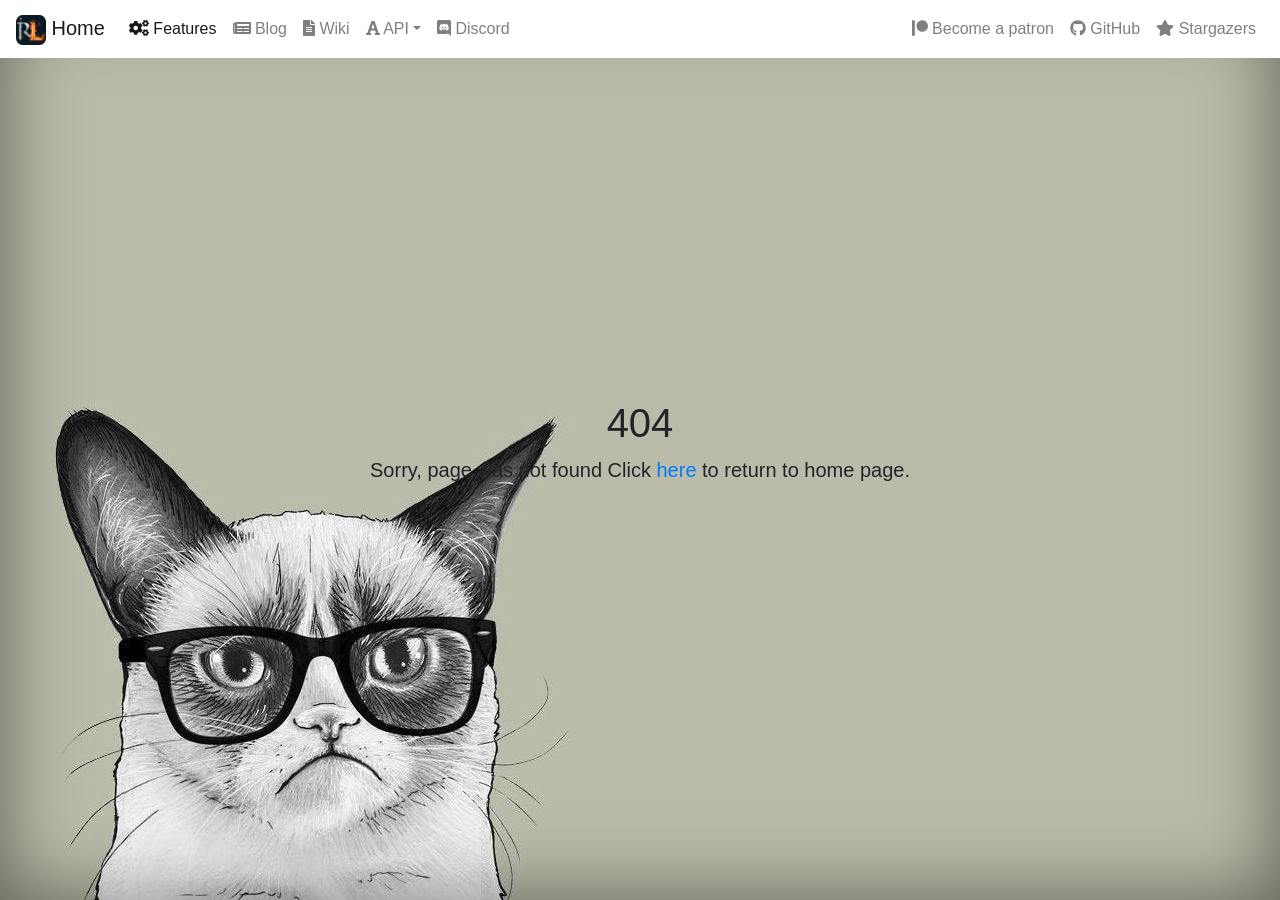
<file: features/index.html>
<!DOCTYPE html><html lang="en"><head><meta charset="utf-8"><meta content="width=device-width,initial-scale=1,shrink-to-fit=no" name="viewport"><meta content="#000000" name="theme-color"><meta content="_wxrTRAcgx3bHof630x75_YKSXklUH55NkOAA_5GfmU" name="google-site-verification"><style type="text/css">svg:not(:root).svg-inline--fa{overflow:visible}.svg-inline--fa{display:inline-block;font-size:inherit;height:1em;overflow:visible;vertical-align:-.125em}.svg-inline--fa.fa-lg{vertical-align:-.225em}.svg-inline--fa.fa-w-1{width:.0625em}.svg-inline--fa.fa-w-2{width:.125em}.svg-inline--fa.fa-w-3{width:.1875em}.svg-inline--fa.fa-w-4{width:.25em}.svg-inline--fa.fa-w-5{width:.3125em}.svg-inline--fa.fa-w-6{width:.375em}.svg-inline--fa.fa-w-7{width:.4375em}.svg-inline--fa.fa-w-8{width:.5em}.svg-inline--fa.fa-w-9{width:.5625em}.svg-inline--fa.fa-w-10{width:.625em}.svg-inline--fa.fa-w-11{width:.6875em}.svg-inline--fa.fa-w-12{width:.75em}.svg-inline--fa.fa-w-13{width:.8125em}.svg-inline--fa.fa-w-14{width:.875em}.svg-inline--fa.fa-w-15{width:.9375em}.svg-inline--fa.fa-w-16{width:1em}.svg-inline--fa.fa-w-17{width:1.0625em}.svg-inline--fa.fa-w-18{width:1.125em}.svg-inline--fa.fa-w-19{width:1.1875em}.svg-inline--fa.fa-w-20{width:1.25em}.svg-inline--fa.fa-pull-left{margin-right:.3em;width:auto}.svg-inline--fa.fa-pull-right{margin-left:.3em;width:auto}.svg-inline--fa.fa-border{height:1.5em}.svg-inline--fa.fa-li{width:2em}.svg-inline--fa.fa-fw{width:1.25em}.fa-layers svg.svg-inline--fa{bottom:0;left:0;margin:auto;position:absolute;right:0;top:0}.fa-layers{display:inline-block;height:1em;position:relative;text-align:center;vertical-align:-.125em;width:1em}.fa-layers svg.svg-inline--fa{-webkit-transform-origin:center center;transform-origin:center center}.fa-layers-counter,.fa-layers-text{display:inline-block;position:absolute;text-align:center}.fa-layers-text{left:50%;top:50%;-webkit-transform:translate(-50%,-50%);transform:translate(-50%,-50%);-webkit-transform-origin:center center;transform-origin:center center}.fa-layers-counter{background-color:#ff253a;border-radius:1em;color:#fff;height:1.5em;line-height:1;max-width:5em;min-width:1.5em;overflow:hidden;padding:.25em;right:0;text-overflow:ellipsis;top:0;-webkit-transform:scale(.25);transform:scale(.25);-webkit-transform-origin:top right;transform-origin:top right}.fa-layers-bottom-right{bottom:0;right:0;top:auto;-webkit-transform:scale(.25);transform:scale(.25);-webkit-transform-origin:bottom right;transform-origin:bottom right}.fa-layers-bottom-left{bottom:0;left:0;right:auto;top:auto;-webkit-transform:scale(.25);transform:scale(.25);-webkit-transform-origin:bottom left;transform-origin:bottom left}.fa-layers-top-right{right:0;top:0;-webkit-transform:scale(.25);transform:scale(.25);-webkit-transform-origin:top right;transform-origin:top right}.fa-layers-top-left{left:0;right:auto;top:0;-webkit-transform:scale(.25);transform:scale(.25);-webkit-transform-origin:top left;transform-origin:top left}.fa-lg{font-size:1.33333em;line-height:.75em;vertical-align:-.0667em}.fa-xs{font-size:.75em}.fa-sm{font-size:.875em}.fa-1x{font-size:1em}.fa-2x{font-size:2em}.fa-3x{font-size:3em}.fa-4x{font-size:4em}.fa-5x{font-size:5em}.fa-6x{font-size:6em}.fa-7x{font-size:7em}.fa-8x{font-size:8em}.fa-9x{font-size:9em}.fa-10x{font-size:10em}.fa-fw{text-align:center;width:1.25em}.fa-ul{list-style-type:none;margin-left:2.5em;padding-left:0}.fa-ul>li{position:relative}.fa-li{left:-2em;position:absolute;text-align:center;width:2em;line-height:inherit}.fa-border{border:solid .08em #eee;border-radius:.1em;padding:.2em .25em .15em}.fa-pull-left{float:left}.fa-pull-right{float:right}.fa.fa-pull-left,.fab.fa-pull-left,.fal.fa-pull-left,.far.fa-pull-left,.fas.fa-pull-left{margin-right:.3em}.fa.fa-pull-right,.fab.fa-pull-right,.fal.fa-pull-right,.far.fa-pull-right,.fas.fa-pull-right{margin-left:.3em}.fa-spin{-webkit-animation:fa-spin 2s infinite linear;animation:fa-spin 2s infinite linear}.fa-pulse{-webkit-animation:fa-spin 1s infinite steps(8);animation:fa-spin 1s infinite steps(8)}@-webkit-keyframes fa-spin{0%{-webkit-transform:rotate(0);transform:rotate(0)}100%{-webkit-transform:rotate(360deg);transform:rotate(360deg)}}@keyframes fa-spin{0%{-webkit-transform:rotate(0);transform:rotate(0)}100%{-webkit-transform:rotate(360deg);transform:rotate(360deg)}}.fa-rotate-90{-webkit-transform:rotate(90deg);transform:rotate(90deg)}.fa-rotate-180{-webkit-transform:rotate(180deg);transform:rotate(180deg)}.fa-rotate-270{-webkit-transform:rotate(270deg);transform:rotate(270deg)}.fa-flip-horizontal{-webkit-transform:scale(-1,1);transform:scale(-1,1)}.fa-flip-vertical{-webkit-transform:scale(1,-1);transform:scale(1,-1)}.fa-flip-horizontal.fa-flip-vertical{-webkit-transform:scale(-1,-1);transform:scale(-1,-1)}:root .fa-flip-horizontal,:root .fa-flip-vertical,:root .fa-rotate-180,:root .fa-rotate-270,:root .fa-rotate-90{-webkit-filter:none;filter:none}.fa-stack{display:inline-block;height:2em;position:relative;width:2em}.fa-stack-1x,.fa-stack-2x{bottom:0;left:0;margin:auto;position:absolute;right:0;top:0}.svg-inline--fa.fa-stack-1x{height:1em;width:1em}.svg-inline--fa.fa-stack-2x{height:2em;width:2em}.fa-inverse{color:#fff}.sr-only{border:0;clip:rect(0,0,0,0);height:1px;margin:-1px;overflow:hidden;padding:0;position:absolute;width:1px}.sr-only-focusable:active,.sr-only-focusable:focus{clip:auto;height:auto;margin:0;overflow:visible;position:static;width:auto}</style><link href="/apple-touch-icon.png" rel="apple-touch-icon" sizes="120x120"><link href="/favicon-32x32.png" rel="icon" sizes="32x32" type="image/png"><link href="/favicon-16x16.png" rel="icon" sizes="16x16" type="image/png"><link href="/site.webmanifest" rel="manifest"><link href="/safari-pinned-tab.svg" rel="mask-icon" color="#5bbad5"><meta content="#0d0b0a" name="msapplication-TileColor"><meta content="#ffffff" name="theme-color"><script src="https://cdn.polyfill.io/v2/polyfill.min.js?features=default,Array.prototype.includes"></script><style>#root,body,html{height:100%!important}</style><title>Features - RuneLite</title><script type="text/javascript">!function(i){if(i.search){var l={};i.search.slice(1).split("&").forEach(function(i){var a=i.split("=");l[a[0]]=a.slice(1).join("=").replace(/~and~/g,"&")}),void 0!==l.p&&window.history.replaceState(null,null,i.pathname.slice(0,-1)+(l.p||"")+(l.q?"?"+l.q:"")+i.hash)}}(window.location)</script><link href="/static/css/main.c47de88a.css" rel="stylesheet"><link href="https://cdn.polyfill.io" rel="preconnect"><link href="/static/js/main.52a31375.js" rel="preload" as="script"></head><body><noscript>You need to enable JavaScript to run this app.</noscript><div id="root"><div style="height:100%"><div></div><nav class="navbar navbar-expand-md navbar-light bg-white fixed-top"><a href="/" class="active navbar-brand" aria-current="true"><img src="/img/logo.png" alt="Logo" height="30" width="30"> Home</a><button class="navbar-toggler" type="button"><span class="navbar-toggler-icon"></span></button><div class="collapse navbar-collapse"><ul class="navbar-nav"><li class="nav-item"><a href="/features" class="nav-link active" aria-current="true"><svg aria-hidden="true" class="svg-inline--fa fa-w-20 fa-cogs" data-icon="cogs" data-prefix="fas" role="img" viewBox="0 0 640 512" xmlns="http://www.w3.org/2000/svg"><path d="M512.1 191l-8.2 14.3c-3 5.3-9.4 7.5-15.1 5.4-11.8-4.4-22.6-10.7-32.1-18.6-4.6-3.8-5.8-10.5-2.8-15.7l8.2-14.3c-6.9-8-12.3-17.3-15.9-27.4h-16.5c-6 0-11.2-4.3-12.2-10.3-2-12-2.1-24.6 0-37.1 1-6 6.2-10.4 12.2-10.4h16.5c3.6-10.1 9-19.4 15.9-27.4l-8.2-14.3c-3-5.2-1.9-11.9 2.8-15.7 9.5-7.9 20.4-14.2 32.1-18.6 5.7-2.1 12.1.1 15.1 5.4l8.2 14.3c10.5-1.9 21.2-1.9 31.7 0L552 6.3c3-5.3 9.4-7.5 15.1-5.4 11.8 4.4 22.6 10.7 32.1 18.6 4.6 3.8 5.8 10.5 2.8 15.7l-8.2 14.3c6.9 8 12.3 17.3 15.9 27.4h16.5c6 0 11.2 4.3 12.2 10.3 2 12 2.1 24.6 0 37.1-1 6-6.2 10.4-12.2 10.4h-16.5c-3.6 10.1-9 19.4-15.9 27.4l8.2 14.3c3 5.2 1.9 11.9-2.8 15.7-9.5 7.9-20.4 14.2-32.1 18.6-5.7 2.1-12.1-.1-15.1-5.4l-8.2-14.3c-10.4 1.9-21.2 1.9-31.7 0zm-10.5-58.8c38.5 29.6 82.4-14.3 52.8-52.8-38.5-29.7-82.4 14.3-52.8 52.8zM386.3 286.1l33.7 16.8c10.1 5.8 14.5 18.1 10.5 29.1-8.9 24.2-26.4 46.4-42.6 65.8-7.4 8.9-20.2 11.1-30.3 5.3l-29.1-16.8c-16 13.7-34.6 24.6-54.9 31.7v33.6c0 11.6-8.3 21.6-19.7 23.6-24.6 4.2-50.4 4.4-75.9 0-11.5-2-20-11.9-20-23.6V418c-20.3-7.2-38.9-18-54.9-31.7L74 403c-10 5.8-22.9 3.6-30.3-5.3-16.2-19.4-33.3-41.6-42.2-65.7-4-10.9.4-23.2 10.5-29.1l33.3-16.8c-3.9-20.9-3.9-42.4 0-63.4L12 205.8c-10.1-5.8-14.6-18.1-10.5-29 8.9-24.2 26-46.4 42.2-65.8 7.4-8.9 20.2-11.1 30.3-5.3l29.1 16.8c16-13.7 34.6-24.6 54.9-31.7V57.1c0-11.5 8.2-21.5 19.6-23.5 24.6-4.2 50.5-4.4 76-.1 11.5 2 20 11.9 20 23.6v33.6c20.3 7.2 38.9 18 54.9 31.7l29.1-16.8c10-5.8 22.9-3.6 30.3 5.3 16.2 19.4 33.2 41.6 42.1 65.8 4 10.9.1 23.2-10 29.1l-33.7 16.8c3.9 21 3.9 42.5 0 63.5zm-117.6 21.1c59.2-77-28.7-164.9-105.7-105.7-59.2 77 28.7 164.9 105.7 105.7zm243.4 182.7l-8.2 14.3c-3 5.3-9.4 7.5-15.1 5.4-11.8-4.4-22.6-10.7-32.1-18.6-4.6-3.8-5.8-10.5-2.8-15.7l8.2-14.3c-6.9-8-12.3-17.3-15.9-27.4h-16.5c-6 0-11.2-4.3-12.2-10.3-2-12-2.1-24.6 0-37.1 1-6 6.2-10.4 12.2-10.4h16.5c3.6-10.1 9-19.4 15.9-27.4l-8.2-14.3c-3-5.2-1.9-11.9 2.8-15.7 9.5-7.9 20.4-14.2 32.1-18.6 5.7-2.1 12.1.1 15.1 5.4l8.2 14.3c10.5-1.9 21.2-1.9 31.7 0l8.2-14.3c3-5.3 9.4-7.5 15.1-5.4 11.8 4.4 22.6 10.7 32.1 18.6 4.6 3.8 5.8 10.5 2.8 15.7l-8.2 14.3c6.9 8 12.3 17.3 15.9 27.4h16.5c6 0 11.2 4.3 12.2 10.3 2 12 2.1 24.6 0 37.1-1 6-6.2 10.4-12.2 10.4h-16.5c-3.6 10.1-9 19.4-15.9 27.4l8.2 14.3c3 5.2 1.9 11.9-2.8 15.7-9.5 7.9-20.4 14.2-32.1 18.6-5.7 2.1-12.1-.1-15.1-5.4l-8.2-14.3c-10.4 1.9-21.2 1.9-31.7 0zM501.6 431c38.5 29.6 82.4-14.3 52.8-52.8-38.5-29.6-82.4 14.3-52.8 52.8z" fill="currentColor"></path></svg> Features</a></li><li class="nav-item"><a href="/blog" class="nav-link" aria-current="false"><svg aria-hidden="true" class="svg-inline--fa fa-w-18 fa-newspaper" data-icon="newspaper" data-prefix="fas" role="img" viewBox="0 0 576 512" xmlns="http://www.w3.org/2000/svg"><path d="M552 64H88c-13.255 0-24 10.745-24 24v8H24c-13.255 0-24 10.745-24 24v272c0 30.928 25.072 56 56 56h472c26.51 0 48-21.49 48-48V88c0-13.255-10.745-24-24-24zM56 400a8 8 0 0 1-8-8V144h16v248a8 8 0 0 1-8 8zm236-16H140c-6.627 0-12-5.373-12-12v-8c0-6.627 5.373-12 12-12h152c6.627 0 12 5.373 12 12v8c0 6.627-5.373 12-12 12zm208 0H348c-6.627 0-12-5.373-12-12v-8c0-6.627 5.373-12 12-12h152c6.627 0 12 5.373 12 12v8c0 6.627-5.373 12-12 12zm-208-96H140c-6.627 0-12-5.373-12-12v-8c0-6.627 5.373-12 12-12h152c6.627 0 12 5.373 12 12v8c0 6.627-5.373 12-12 12zm208 0H348c-6.627 0-12-5.373-12-12v-8c0-6.627 5.373-12 12-12h152c6.627 0 12 5.373 12 12v8c0 6.627-5.373 12-12 12zm0-96H140c-6.627 0-12-5.373-12-12v-40c0-6.627 5.373-12 12-12h360c6.627 0 12 5.373 12 12v40c0 6.627-5.373 12-12 12z" fill="currentColor"></path></svg> Blog</a></li><li class="nav-item"><a href="https://github.com/runelite/runelite/wiki" class="nav-link"><svg aria-hidden="true" class="svg-inline--fa fa-w-12 fa-file-alt" data-icon="file-alt" data-prefix="fas" role="img" viewBox="0 0 384 512" xmlns="http://www.w3.org/2000/svg"><path d="M224 136V0H24C10.7 0 0 10.7 0 24v464c0 13.3 10.7 24 24 24h336c13.3 0 24-10.7 24-24V160H248c-13.2 0-24-10.8-24-24zm64 236c0 6.6-5.4 12-12 12H108c-6.6 0-12-5.4-12-12v-8c0-6.6 5.4-12 12-12h168c6.6 0 12 5.4 12 12v8zm0-64c0 6.6-5.4 12-12 12H108c-6.6 0-12-5.4-12-12v-8c0-6.6 5.4-12 12-12h168c6.6 0 12 5.4 12 12v8zm0-72v8c0 6.6-5.4 12-12 12H108c-6.6 0-12-5.4-12-12v-8c0-6.6 5.4-12 12-12h168c6.6 0 12 5.4 12 12zm96-114.1v6.1H256V0h6.1c6.4 0 12.5 2.5 17 7l97.9 98c4.5 4.5 7 10.6 7 16.9z" fill="currentColor"></path></svg> Wiki</a></li><li class="nav-item dropdown"><a href="#" class="nav-link dropdown-toggle" aria-expanded="false" aria-haspopup="true"><svg aria-hidden="true" class="svg-inline--fa fa-w-14 fa-font" data-icon="font" data-prefix="fas" role="img" viewBox="0 0 448 512" xmlns="http://www.w3.org/2000/svg"><path d="M152 416h-24.013l26.586-80.782H292.8L319.386 416H296c-8.837 0-16 7.163-16 16v32c0 8.837 7.163 16 16 16h136c8.837 0 16-7.163 16-16v-32c0-8.837-7.163-16-16-16h-26.739L275.495 42.746A16 16 0 0 0 260.382 32h-72.766a16 16 0 0 0-15.113 10.746L42.739 416H16c-8.837 0-16 7.163-16 16v32c0 8.837 7.163 16 16 16h136c8.837 0 16-7.163 16-16v-32c0-8.837-7.163-16-16-16zm64.353-271.778c4.348-15.216 6.61-28.156 7.586-34.644.839 6.521 2.939 19.476 7.727 34.706l41.335 124.006h-98.619l41.971-124.068z" fill="currentColor"></path></svg> API</a><div class="dropdown-menu" aria-hidden="true" role="menu" tabindex="-1"><a href="https://static.runelite.net/api/runelite-api/" class="dropdown-item" tabindex="0">RuneLite API</a><a href="https://static.runelite.net/api/runelite-client/" class="dropdown-item" tabindex="0">RuneLite Client API</a></div></li><li class="nav-item"><a href="https://discord.gg/mePCs8U" class="nav-link"><svg aria-hidden="true" class="svg-inline--fa fa-w-14 fa-discord" data-icon="discord" data-prefix="fab" role="img" viewBox="0 0 448 512" xmlns="http://www.w3.org/2000/svg"><path d="M297.216 243.2c0 15.616-11.52 28.416-26.112 28.416-14.336 0-26.112-12.8-26.112-28.416s11.52-28.416 26.112-28.416c14.592 0 26.112 12.8 26.112 28.416zm-119.552-28.416c-14.592 0-26.112 12.8-26.112 28.416s11.776 28.416 26.112 28.416c14.592 0 26.112-12.8 26.112-28.416.256-15.616-11.52-28.416-26.112-28.416zM448 52.736V512c-64.494-56.994-43.868-38.128-118.784-107.776l13.568 47.36H52.48C23.552 451.584 0 428.032 0 398.848V52.736C0 23.552 23.552 0 52.48 0h343.04C424.448 0 448 23.552 448 52.736zm-72.96 242.688c0-82.432-36.864-149.248-36.864-149.248-36.864-27.648-71.936-26.88-71.936-26.88l-3.584 4.096c43.52 13.312 63.744 32.512 63.744 32.512-60.811-33.329-132.244-33.335-191.232-7.424-9.472 4.352-15.104 7.424-15.104 7.424s21.248-20.224 67.328-33.536l-2.56-3.072s-35.072-.768-71.936 26.88c0 0-36.864 66.816-36.864 149.248 0 0 21.504 37.12 78.08 38.912 0 0 9.472-11.52 17.152-21.248-32.512-9.728-44.8-30.208-44.8-30.208 3.766 2.636 9.976 6.053 10.496 6.4 43.21 24.198 104.588 32.126 159.744 8.96 8.96-3.328 18.944-8.192 29.44-15.104 0 0-12.8 20.992-46.336 30.464 7.68 9.728 16.896 20.736 16.896 20.736 56.576-1.792 78.336-38.912 78.336-38.912z" fill="currentColor"></path></svg> Discord</a></li></ul><ul class="navbar-nav ml-auto"><li class="nav-item"><a href="https://www.patreon.com/runelite" class="nav-link"><svg aria-hidden="true" class="svg-inline--fa fa-w-16 fa-patreon" data-icon="patreon" data-prefix="fab" role="img" viewBox="0 0 512 512" xmlns="http://www.w3.org/2000/svg"><path d="M512 194.8c0 101.3-82.4 183.8-183.8 183.8-101.7 0-184.4-82.4-184.4-183.8 0-101.6 82.7-184.3 184.4-184.3C429.6 10.5 512 93.2 512 194.8zM0 501.5h90v-491H0v491z" fill="currentColor"></path></svg> Become a patron</a></li><li class="nav-item"><a href="https://github.com/runelite" class="nav-link"><svg aria-hidden="true" class="svg-inline--fa fa-w-16 fa-github" data-icon="github" data-prefix="fab" role="img" viewBox="0 0 496 512" xmlns="http://www.w3.org/2000/svg"><path d="M165.9 397.4c0 2-2.3 3.6-5.2 3.6-3.3.3-5.6-1.3-5.6-3.6 0-2 2.3-3.6 5.2-3.6 3-.3 5.6 1.3 5.6 3.6zm-31.1-4.5c-.7 2 1.3 4.3 4.3 4.9 2.6 1 5.6 0 6.2-2s-1.3-4.3-4.3-5.2c-2.6-.7-5.5.3-6.2 2.3zm44.2-1.7c-2.9.7-4.9 2.6-4.6 4.9.3 2 2.9 3.3 5.9 2.6 2.9-.7 4.9-2.6 4.6-4.6-.3-1.9-3-3.2-5.9-2.9zM244.8 8C106.1 8 0 113.3 0 252c0 110.9 69.8 205.8 169.5 239.2 12.8 2.3 17.3-5.6 17.3-12.1 0-6.2-.3-40.4-.3-61.4 0 0-70 15-84.7-29.8 0 0-11.4-29.1-27.8-36.6 0 0-22.9-15.7 1.6-15.4 0 0 24.9 2 38.6 25.8 21.9 38.6 58.6 27.5 72.9 20.9 2.3-16 8.8-27.1 16-33.7-55.9-6.2-112.3-14.3-112.3-110.5 0-27.5 7.6-41.3 23.6-58.9-2.6-6.5-11.1-33.3 2.6-67.9 20.9-6.5 69 27 69 27 20-5.6 41.5-8.5 62.8-8.5s42.8 2.9 62.8 8.5c0 0 48.1-33.6 69-27 13.7 34.7 5.2 61.4 2.6 67.9 16 17.7 25.8 31.5 25.8 58.9 0 96.5-58.9 104.2-114.8 110.5 9.2 7.9 17 22.9 17 46.4 0 33.7-.3 75.4-.3 83.6 0 6.5 4.6 14.4 17.3 12.1C428.2 457.8 496 362.9 496 252 496 113.3 383.5 8 244.8 8zM97.2 352.9c-1.3 1-1 3.3.7 5.2 1.6 1.6 3.9 2.3 5.2 1 1.3-1 1-3.3-.7-5.2-1.6-1.6-3.9-2.3-5.2-1zm-10.8-8.1c-.7 1.3.3 2.9 2.3 3.9 1.6 1 3.6.7 4.3-.7.7-1.3-.3-2.9-2.3-3.9-2-.6-3.6-.3-4.3.7zm32.4 35.6c-1.6 1.3-1 4.3 1.3 6.2 2.3 2.3 5.2 2.6 6.5 1 1.3-1.3.7-4.3-1.3-6.2-2.2-2.3-5.2-2.6-6.5-1zm-11.4-14.7c-1.6 1-1.6 3.6 0 5.9 1.6 2.3 4.3 3.3 5.6 2.3 1.6-1.3 1.6-3.9 0-6.2-1.4-2.3-4-3.3-5.6-2z" fill="currentColor"></path></svg> GitHub</a></li><li class="nav-item"><a href="https://github.com/runelite/runelite/stargazers" class="nav-link"><svg aria-hidden="true" class="svg-inline--fa fa-w-18 fa-star" data-icon="star" data-prefix="fas" role="img" viewBox="0 0 576 512" xmlns="http://www.w3.org/2000/svg"><path d="M259.3 17.8L194 150.2 47.9 171.5c-26.2 3.8-36.7 36.1-17.7 54.6l105.7 103-25 145.5c-4.5 26.3 23.2 46 46.4 33.7L288 439.6l130.7 68.7c23.2 12.2 50.9-7.4 46.4-33.7l-25-145.5 105.7-103c19-18.5 8.5-50.8-17.7-54.6L382 150.2 316.7 17.8c-11.7-23.6-45.6-23.9-57.4 0z" fill="currentColor"></path></svg> Stargazers</a></li></ul></div></nav><div class="container" style="padding-top:60px;padding-bottom:15px" id="layout"><h1>Features</h1><hr><div class="row"><div class="col-12 col-lg-3 col-md-4 col-sm-6 col-xl-3" style="margin-bottom:15px"><div class="card"><img src="/img/features/attackstyles.png" class="card-img-top"><div class="card-body"><h5 class="card-title"><a href="https://github.com/runelite/runelite/wiki/Attack-Styles" alt="View on Wiki">Attack style</a></h5><p class="card-text">Indicates your attack style and hides unwanted styles.</p></div></div></div><div class="col-12 col-lg-3 col-md-4 col-sm-6 col-xl-3" style="margin-bottom:15px"><div class="card"><img src="/img/features/grounditems.png" class="card-img-top"><div class="card-body"><h5 class="card-title"><a href="https://github.com/runelite/runelite/wiki/Ground-Items" alt="View on Wiki">Ground items</a></h5><p class="card-text">Hides, highlights, and adds filterable price colors to dropped items.</p></div></div></div><div class="col-12 col-lg-3 col-md-4 col-sm-6 col-xl-3" style="margin-bottom:15px"><div class="card"><img src="/img/features/boosts.png" class="card-img-top"><div class="card-body"><h5 class="card-title">Status widgets</h5><p class="card-text">Shows boost timers, enemy HP, and other useful overlays.</p></div></div></div><div class="col-12 col-lg-3 col-md-4 col-sm-6 col-xl-3" style="margin-bottom:15px"><div class="card"><img src="/img/features/mousehighlight.png" class="card-img-top"><div class="card-body"><h5 class="card-title"><a href="https://github.com/runelite/runelite/wiki/Mouse-Tooltips" alt="View on Wiki">Action tooltips</a></h5><p class="card-text">Displays tooltips for actions under your mouse cursor.</p></div></div></div><div class="col-12 col-lg-3 col-md-4 col-sm-6 col-xl-3" style="margin-bottom:15px"><div class="card"><img src="/img/features/hunter.png" class="card-img-top"><div class="card-body"><h5 class="card-title"><a href="https://github.com/runelite/runelite/wiki/Hunter" alt="View on Wiki">Hunter</a></h5><p class="card-text">Adds timers to hunter traps.</p></div></div></div><div class="col-12 col-lg-3 col-md-4 col-sm-6 col-xl-3" style="margin-bottom:15px"><div class="card"><img src="/img/features/runepouch.png" class="card-img-top"><div class="card-body"><h5 class="card-title"><a href="https://github.com/runelite/runelite/wiki/Rune-Pouch" alt="View on Wiki">Rune pouch</a></h5><p class="card-text">Shows what runes are currently in your rune pouch.</p></div></div></div><div class="col-12 col-lg-3 col-md-4 col-sm-6 col-xl-3" style="margin-bottom:15px"><div class="card"><img src="/img/features/cluescroll.png" class="card-img-top"><div class="card-body"><h5 class="card-title"><a href="https://github.com/runelite/runelite/wiki/Clue-Scrolls" alt="View on Wiki">Clue scroll helper</a></h5><p class="card-text">Gives answers to clue scroll riddles/anagrams/ciphers/cryptic clues.</p></div></div></div><div class="col-12 col-lg-3 col-md-4 col-sm-6 col-xl-3" style="margin-bottom:15px"><div class="card"><img src="/img/features/imp.png" class="card-img-top"><div class="card-body"><h5 class="card-title"><a href="https://github.com/runelite/runelite/wiki/Implings" alt="View on Wiki">Impling finder</a></h5><p class="card-text">Highlights nearby implings on the minimap and on-screen.</p></div></div></div><div class="col-12 col-lg-3 col-md-4 col-sm-6 col-xl-3" style="margin-bottom:15px"><div class="card"><img src="/img/features/playerindicators.png" class="card-img-top"><div class="card-body"><h5 class="card-title"><a href="https://github.com/runelite/runelite/wiki/Player-Indicators" alt="View on Wiki">Player indicators</a></h5><p class="card-text">Draws the names of friends, clan mates and yourself overhead.</p></div></div></div><div class="col-12 col-lg-3 col-md-4 col-sm-6 col-xl-3" style="margin-bottom:15px"><div class="card"><img src="/img/features/fishing.png" class="card-img-top"><div class="card-body"><h5 class="card-title"><a href="https://github.com/runelite/runelite/wiki/Fishing" alt="View on Wiki">Fishing</a></h5><p class="card-text">Highlights fishing spots and tracks fishing stats.</p></div></div></div><div class="col-12 col-lg-3 col-md-4 col-sm-6 col-xl-3" style="margin-bottom:15px"><div class="card"><img src="/img/features/globes.png" class="card-img-top"><div class="card-body"><h5 class="card-title"><a href="https://github.com/runelite/runelite/wiki/XP-Globes" alt="View on Wiki">XP globes</a></h5><p class="card-text">Displays skill globes when you gain XP, with more detailed stats on hover.</p></div></div></div><div class="col-12 col-lg-3 col-md-4 col-sm-6 col-xl-3" style="margin-bottom:15px"><div class="card"><img src="/img/features/idle.png" class="card-img-top"><div class="card-body"><h5 class="card-title"><a href="https://github.com/runelite/runelite/wiki/Idle-Notifier" alt="View on Wiki">Idle notifications</a></h5><p class="card-text">Sends system tray alerts when idle or about to be logged out.</p></div></div></div><div class="col-12 col-lg-3 col-md-4 col-sm-6 col-xl-3" style="margin-bottom:15px"><div class="card"><img src="/img/features/teamcape.png" class="card-img-top"><div class="card-body"><h5 class="card-title"><a href="https://github.com/runelite/runelite/wiki/Team-Capes" alt="View on Wiki">Team cape overlay</a></h5><p class="card-text">Displays team cape wearer counts.</p></div></div></div><div class="col-12 col-lg-3 col-md-4 col-sm-6 col-xl-3" style="margin-bottom:15px"><div class="card"><img src="/img/features/abyss.png" class="card-img-top"><div class="card-body"><h5 class="card-title"><a href="https://github.com/runelite/runelite/wiki/Runecraft" alt="View on Wiki">Runecraft</a></h5><p class="card-text">Displays minimap icons and clickboxes for abyssal rifts.</p></div></div></div><div class="col-12 col-lg-3 col-md-4 col-sm-6 col-xl-3" style="margin-bottom:15px"><div class="card"><img src="/img/features/agility.png" class="card-img-top"><div class="card-body"><h5 class="card-title"><a href="https://github.com/runelite/runelite/wiki/Agility" alt="View on Wiki">Agility</a></h5><p class="card-text">Displays clickboxes for agility courses, and counts the number of laps you have done.</p></div></div></div><div class="col-12 col-lg-3 col-md-4 col-sm-6 col-xl-3" style="margin-bottom:15px"><div class="card"><img src="/img/features/barbassault.png" class="card-img-top"><div class="card-body"><h5 class="card-title"><a href="https://github.com/runelite/runelite/wiki/Barbarian-Assault" alt="View on Wiki">Barbarian Assault</a></h5><p class="card-text">Displays a timer for the next change of horn commands.</p></div></div></div><div class="col-12 col-lg-3 col-md-4 col-sm-6 col-xl-3" style="margin-bottom:15px"><div class="card"><img src="/img/features/cannon.png" class="card-img-top"><div class="card-body"><h5 class="card-title"><a href="https://github.com/runelite/runelite/wiki/Cannon" alt="View on Wiki">Dwarf multicannon</a></h5><p class="card-text">Displays the number of cannonballs left in your cannon, along with common cannon spots.</p></div></div></div><div class="col-12 col-lg-3 col-md-4 col-sm-6 col-xl-3" style="margin-bottom:15px"><div class="card"><img src="/img/features/chatcommands.png" class="card-img-top"><div class="card-body"><h5 class="card-title"><a href="https://github.com/runelite/runelite/wiki/Chat-Commands" alt="View on Wiki">Chat commands</a></h5><p class="card-text">Allows easy lookup of !level(s) and !price(s) from the chat box.</p></div></div></div><div class="col-12 col-lg-3 col-md-4 col-sm-6 col-xl-3" style="margin-bottom:15px"><div class="card"><img src="/img/features/clanchat.png" class="card-img-top"><div class="card-body"><h5 class="card-title"><a href="https://github.com/runelite/runelite/wiki/Clan-Chat" alt="View on Wiki">Clan chat</a></h5><p class="card-text">Adds the sender's rank to clan chat messages.</p></div></div></div><div class="col-12 col-lg-3 col-md-4 col-sm-6 col-xl-3" style="margin-bottom:15px"><div class="card"><img src="/img/features/discord.png" class="card-img-top"><div class="card-body"><h5 class="card-title"><a href="https://github.com/runelite/runelite/wiki/Discord" alt="View on Wiki">Discord integration</a></h5><p class="card-text">Integrates with Discord's Rich Presence to display what you're doing in the game.</p></div></div></div><div class="col-12 col-lg-3 col-md-4 col-sm-6 col-xl-3" style="margin-bottom:15px"><div class="card"><img src="/img/features/itemstats.png" class="card-img-top"><div class="card-body"><h5 class="card-title"><a href="https://github.com/runelite/runelite/wiki/Item-Stats" alt="View on Wiki">Item stats</a></h5><p class="card-text">Displays information about food and potion effects.</p></div></div></div><div class="col-12 col-lg-3 col-md-4 col-sm-6 col-xl-3" style="margin-bottom:15px"><div class="card"><img src="/img/features/jewellerycount.png" class="card-img-top"><div class="card-body"><h5 class="card-title"><a href="https://github.com/runelite/runelite/wiki/Jewellery-Count" alt="View on Wiki">Jewellery charges</a></h5><p class="card-text">Displays the number of charges that your jewellery has.</p></div></div></div><div class="col-12 col-lg-3 col-md-4 col-sm-6 col-xl-3" style="margin-bottom:15px"><div class="card"><img src="/img/features/lowdetail.png" class="card-img-top"><div class="card-body"><h5 class="card-title"><a href="https://github.com/runelite/runelite/wiki/Low-Detail" alt="View on Wiki">Low detail mode</a></h5><p class="card-text">Enables low detail mode, removing some of the game's eye candy.</p></div></div></div><div class="col-12 col-lg-3 col-md-4 col-sm-6 col-xl-3" style="margin-bottom:15px"><div class="card"><img src="/img/features/mlm.png" class="card-img-top"><div class="card-body"><h5 class="card-title"><a href="https://github.com/runelite/runelite/wiki/Motherload-Mine" alt="View on Wiki">Motherlode Mine</a></h5><p class="card-text">Marks veins and rock obstacles in the Motherlode Mine.</p></div></div></div><div class="col-12 col-lg-3 col-md-4 col-sm-6 col-xl-3" style="margin-bottom:15px"><div class="card"><img src="/img/features/poh.png" class="card-img-top"><div class="card-body"><h5 class="card-title"><a href="https://github.com/runelite/runelite/wiki/Player-owned-House" alt="View on Wiki">Player-owned houses</a></h5><p class="card-text">Displays minimap icons and marks unlit/lit burners.</p></div></div></div><div class="col-12 col-lg-3 col-md-4 col-sm-6 col-xl-3" style="margin-bottom:15px"><div class="card"><img src="/img/features/tileindicators.png" class="card-img-top"><div class="card-body"><h5 class="card-title"><a href="https://github.com/runelite/runelite/wiki/Tile-Indicators" alt="View on Wiki">Tile indicator</a></h5><p class="card-text">Marks the tile you last clicked on.</p></div></div></div><div class="col-12 col-lg-3 col-md-4 col-sm-6 col-xl-3" style="margin-bottom:15px"><div class="card"><img src="/img/features/wcing.png" class="card-img-top"><div class="card-body"><h5 class="card-title"><a href="https://github.com/runelite/runelite/wiki/Woodcutting" alt="View on Wiki">Woodcutting</a></h5><p class="card-text">Displays information about the logs you are cutting.</p></div></div></div><div class="col-12 col-lg-3 col-md-4 col-sm-6 col-xl-3" style="margin-bottom:15px"><div class="card"><img src="/img/features/zoom.png" class="card-img-top"><div class="card-body"><h5 class="card-title"><a href="https://github.com/runelite/runelite/wiki/Camera-Zoom" alt="View on Wiki">Zoom unlimiter</a></h5><p class="card-text">Allows you to zoom past the default camera distance limits.</p></div></div></div><div class="col-12 col-lg-3 col-md-4 col-sm-6 col-xl-3" style="margin-bottom:15px"><div class="card"><img src="/img/features/barrows.png" class="card-img-top"><div class="card-body"><h5 class="card-title"><a href="https://github.com/runelite/runelite/wiki/Barrows-Brothers" alt="View on Wiki">Barrows</a></h5><p class="card-text">Displays minimap information for the tunnel and marks the location of brothers.</p></div></div></div><div class="col-12 col-lg-3 col-md-4 col-sm-6 col-xl-3" style="margin-bottom:15px"><div class="card"><img src="/img/features/nmz.png" class="card-img-top"><div class="card-body"><h5 class="card-title"><a href="https://github.com/runelite/runelite/wiki/Nightmare-Zone" alt="View on Wiki">Nightmare Zone</a></h5><p class="card-text">Displays NMZ points/absorption and notifies you about expiring potions.</p></div></div></div><div class="col-12 col-lg-3 col-md-4 col-sm-6 col-xl-3" style="margin-bottom:15px"><div class="card"><img src="/img/features/puzzlebox.png" class="card-img-top"><div class="card-body"><h5 class="card-title"><a href="https://github.com/runelite/runelite/wiki/Puzzle-Solver" alt="View on Wiki">Puzzle box solver</a></h5><p class="card-text">Shows you where to click to solve puzzle boxes.</p></div></div></div><div class="col-12 col-lg-3 col-md-4 col-sm-6 col-xl-3" style="margin-bottom:15px"><div class="card"><img src="/img/features/roguesden.png" class="card-img-top"><div class="card-body"><h5 class="card-title"><a href="https://github.com/runelite/runelite/wiki/Rogues%27-Den" alt="View on Wiki">Rogues' Den</a></h5><p class="card-text">Marks tiles and clickboxes to help you traverse the maze.</p></div></div></div><div class="col-12 col-lg-3 col-md-4 col-sm-6 col-xl-3" style="margin-bottom:15px"><div class="card"><img src="/img/features/raids.png" class="card-img-top"><div class="card-body"><h5 class="card-title"><a href="https://github.com/runelite/runelite/wiki/Chambers-of-Xeric" alt="View on Wiki">Raid scouter</a></h5><p class="card-text">Displays the current layout of raids and tracks the raid duration.</p></div></div></div><div class="col-12 col-lg-3 col-md-4 col-sm-6 col-xl-3" style="margin-bottom:15px"><div class="card"><img src="/img/features/blastfurnace.png" class="card-img-top"><div class="card-body"><h5 class="card-title"><a href="https://github.com/runelite/runelite/wiki/Blast-Furnace" alt="View on Wiki">Blast Furnace</a></h5><p class="card-text">Shows your current bars/ores and marks the clickbox of the conveyor belt.</p></div></div></div><div class="col-12 col-lg-3 col-md-4 col-sm-6 col-xl-3" style="margin-bottom:15px"><div class="card"><img src="/img/features/minimapdots.png" class="card-img-top"><div class="card-body"><h5 class="card-title"><a href="https://github.com/runelite/runelite/wiki/Minimap" alt="View on Wiki">Minimap dot customizer</a></h5><p class="card-text">Customizes the color of minimap dots.</p></div></div></div><div class="col-12 col-lg-3 col-md-4 col-sm-6 col-xl-3" style="margin-bottom:15px"><div class="card"><img src="/img/features/kourend.png" class="card-img-top"><div class="card-body"><h5 class="card-title"><a href="https://github.com/runelite/runelite/wiki/Kourend-Library" alt="View on Wiki">Arceuus Library</a></h5><p class="card-text">Shows you where books are in the Arceuus Library.</p></div></div></div><div class="col-12 col-lg-3 col-md-4 col-sm-6 col-xl-3" style="margin-bottom:15px"><div class="card"><img src="/img/features/ge.png" class="card-img-top"><div class="card-body"><h5 class="card-title"><a href="https://github.com/runelite/runelite/wiki/Grand-Exchange" alt="View on Wiki">Grand Exchange offers</a></h5><p class="card-text">Lists your current Grand Exchange offers.</p></div></div></div><div class="col-12 col-lg-3 col-md-4 col-sm-6 col-xl-3" style="margin-bottom:15px"><div class="card"><img src="/img/features/cannontiles.png" class="card-img-top"><div class="card-body"><h5 class="card-title"><a href="https://github.com/runelite/runelite/wiki/Cannon" alt="View on Wiki">Cannon double hit spots</a></h5><p class="card-text">Shows you where to position enemies for double cannonball hits.</p></div></div></div><div class="col-12 col-lg-3 col-md-4 col-sm-6 col-xl-3" style="margin-bottom:15px"><div class="card"><img src="/img/features/gesearch.png" class="card-img-top"><div class="card-body"><h5 class="card-title"><a href="https://github.com/runelite/runelite/wiki/Grand-Exchange" alt="View on Wiki">Grand Exchange lookup</a></h5><p class="card-text">Quickly price-check any item on the Grand Exchange.</p></div></div></div><div class="col-12 col-lg-3 col-md-4 col-sm-6 col-xl-3" style="margin-bottom:15px"><div class="card"><img src="/img/features/newsfeed.png" class="card-img-top"><div class="card-body"><h5 class="card-title"><a href="https://github.com/runelite/runelite/wiki/News-Feed" alt="View on Wiki">News feed</a></h5><p class="card-text">Displays the latest RuneLite blog posts, OldSchool RuneScape news, and a Twitter feed of JMods.</p></div></div></div><div class="col-12 col-lg-3 col-md-4 col-sm-6 col-xl-3" style="margin-bottom:15px"><div class="card"><img src="/img/features/stretchedfixed.png" class="card-img-top"><div class="card-body"><h5 class="card-title"><a href="https://github.com/runelite/runelite/wiki/Stretched-Fixed-Mode" alt="View on Wiki">Stretched fixed mode</a></h5><p class="card-text">Stretches the game to the size of your window while in fixed mode.</p></div></div></div><div class="col-12 col-lg-3 col-md-4 col-sm-6 col-xl-3" style="margin-bottom:15px"><div class="card"><img src="/img/features/regen.png" class="card-img-top"><div class="card-body"><h5 class="card-title"><a href="https://github.com/runelite/runelite/wiki/Regeneration-Meter" alt="View on Wiki">Regen timers</a></h5><p class="card-text">Tracks and displays the hitpoints & special attack regen timers.</p></div></div></div><div class="col-12 col-lg-3 col-md-4 col-sm-6 col-xl-3" style="margin-bottom:15px"><div class="card"><img src="/img/features/menuswap.png" class="card-img-top"><div class="card-body"><h5 class="card-title"><a href="https://github.com/runelite/runelite/wiki/Menu-Entry-Swapper" alt="View on Wiki">Menu entry swapping</a></h5><p class="card-text">Swaps the left-click actions of certain objects.</p></div></div></div><div class="col-12 col-lg-3 col-md-4 col-sm-6 col-xl-3" style="margin-bottom:15px"><div class="card"><img src="/img/features/bankeval.png" class="card-img-top"><div class="card-body"><h5 class="card-title"><a href="https://github.com/runelite/runelite/wiki/Bank-Value" alt="View on Wiki">Bank evaluator</a></h5><p class="card-text">Displays your bank's total value based on GE and alch prices.</p></div></div></div><div class="col-12 col-lg-3 col-md-4 col-sm-6 col-xl-3" style="margin-bottom:15px"><div class="card"><img src="/img/features/npctag.png" class="card-img-top"><div class="card-body"><h5 class="card-title"><a href="https://github.com/runelite/runelite/wiki/NPC-Indicators" alt="View on Wiki">NPC tagging</a></h5><p class="card-text">Tags and keeps track of an NPC.</p></div></div></div><div class="col-12 col-lg-3 col-md-4 col-sm-6 col-xl-3" style="margin-bottom:15px"><div class="card"><img src="/img/features/herbiboar.png" class="card-img-top"><div class="card-body"><h5 class="card-title"><a href="https://github.com/runelite/runelite/wiki/Herbiboar" alt="View on Wiki">Herbiboar</a></h5><p class="card-text">Highlights the path and objects to search at the end of the trail.</p></div></div></div><div class="col-12 col-lg-3 col-md-4 col-sm-6 col-xl-3" style="margin-bottom:15px"><div class="card"><img src="/img/features/prayerorder.png" class="card-img-top"><div class="card-body"><h5 class="card-title"><a href="https://github.com/runelite/runelite/wiki/Reorder-Prayers" alt="View on Wiki">Prayer reordering</a></h5><p class="card-text">Allows you to drag-and-drop prayers in your prayer book.</p></div></div></div><div class="col-12 col-lg-3 col-md-4 col-sm-6 col-xl-3" style="margin-bottom:15px"><div class="card"><img src="/img/features/tithefarm.png" class="card-img-top"><div class="card-body"><h5 class="card-title"><a href="https://github.com/runelite/runelite/wiki/Tithe-Farm" alt="View on Wiki">Tithe Farm</a></h5><p class="card-text">Displays timers for the farming patches within the Tithe farm minigame.</p></div></div></div><div class="col-12 col-lg-3 col-md-4 col-sm-6 col-xl-3" style="margin-bottom:15px"><div class="card"><img src="/img/features/moveableoverlay.png" class="card-img-top"><div class="card-body"><h5 class="card-title">Custom overlay position</h5><p class="card-text">Allows you to move RuneLite overlays to any position on the screen.</p></div></div></div><div class="col-12 col-lg-3 col-md-4 col-sm-6 col-xl-3" style="margin-bottom:15px"><div class="card"><img src="/img/features/daily.png" class="card-img-top"><div class="card-body"><h5 class="card-title"><a href="https://github.com/runelite/runelite/wiki/Daily-Task-Indicator" alt="View on Wiki">Daily task indicators</a></h5><p class="card-text">Notifies you on login what daily tasks you are able to complete.</p></div></div></div><div class="col-12 col-lg-3 col-md-4 col-sm-6 col-xl-3" style="margin-bottom:15px"><div class="card"><img src="/img/features/favor.png" class="card-img-top"><div class="card-body"><h5 class="card-title"><a href="https://github.com/runelite/runelite/wiki/Kingdom-of-Miscellania" alt="View on Wiki">Miscellania favor</a></h5><p class="card-text">Displays your current favor and treasury in the Kingdom of Miscellania.</p></div></div></div><div class="col-12 col-lg-3 col-md-4 col-sm-6 col-xl-3" style="margin-bottom:15px"><div class="card"><img src="/img/features/shiftclick.png" class="card-img-top"><div class="card-body"><h5 class="card-title"><a href="https://github.com/runelite/runelite/wiki/Shift-Click-Configuration" alt="View on Wiki">Shift click configuration</a></h5><p class="card-text">Allows you to change/set shift click actions on items.</p></div></div></div><div class="col-12 col-lg-3 col-md-4 col-sm-6 col-xl-3" style="margin-bottom:15px"><div class="card"><img src="/img/features/banktags.png" class="card-img-top"><div class="card-body"><h5 class="card-title"><a href="https://github.com/runelite/runelite/wiki/Bank-Tags" alt="View on Wiki">Bank tags</a></h5><p class="card-text">Allows you to set searchable tags on items for your bank.</p></div></div></div></div><div><hr>Developed with <svg aria-hidden="true" class="svg-inline--fa fa-w-18 fa-heart" data-icon="heart" data-prefix="fas" role="img" viewBox="0 0 576 512" xmlns="http://www.w3.org/2000/svg"><path d="M414.9 24C361.8 24 312 65.7 288 89.3 264 65.7 214.2 24 161.1 24 70.3 24 16 76.9 16 165.5c0 72.6 66.8 133.3 69.2 135.4l187 180.8c8.8 8.5 22.8 8.5 31.6 0l186.7-180.2c2.7-2.7 69.5-63.5 69.5-136C560 76.9 505.7 24 414.9 24z" fill="currentColor"></path></svg> and <svg aria-hidden="true" class="svg-inline--fa fa-w-20 fa-coffee" data-icon="coffee" data-prefix="fas" role="img" viewBox="0 0 640 512" xmlns="http://www.w3.org/2000/svg"><path d="M192 384h192c53 0 96-43 96-96h32c70.6 0 128-57.4 128-128S582.6 32 512 32H120c-13.3 0-24 10.7-24 24v232c0 53 43 96 96 96zM512 96c35.3 0 64 28.7 64 64s-28.7 64-64 64h-32V96h32zm47.7 384H48.3c-47.6 0-61-64-36-64h583.3c25 0 11.8 64-35.9 64z" fill="currentColor"></path></svg> using <a href="https://getbootstrap.com/">Bootstrap</a>, <a href="https://reactjs.org/">React</a> and <a href="https://fontawesome.com/">Font Awesome</a></div></div></div></div><script src="/static/js/main.52a31375.js" type="text/javascript"></script></body></html>
</file>
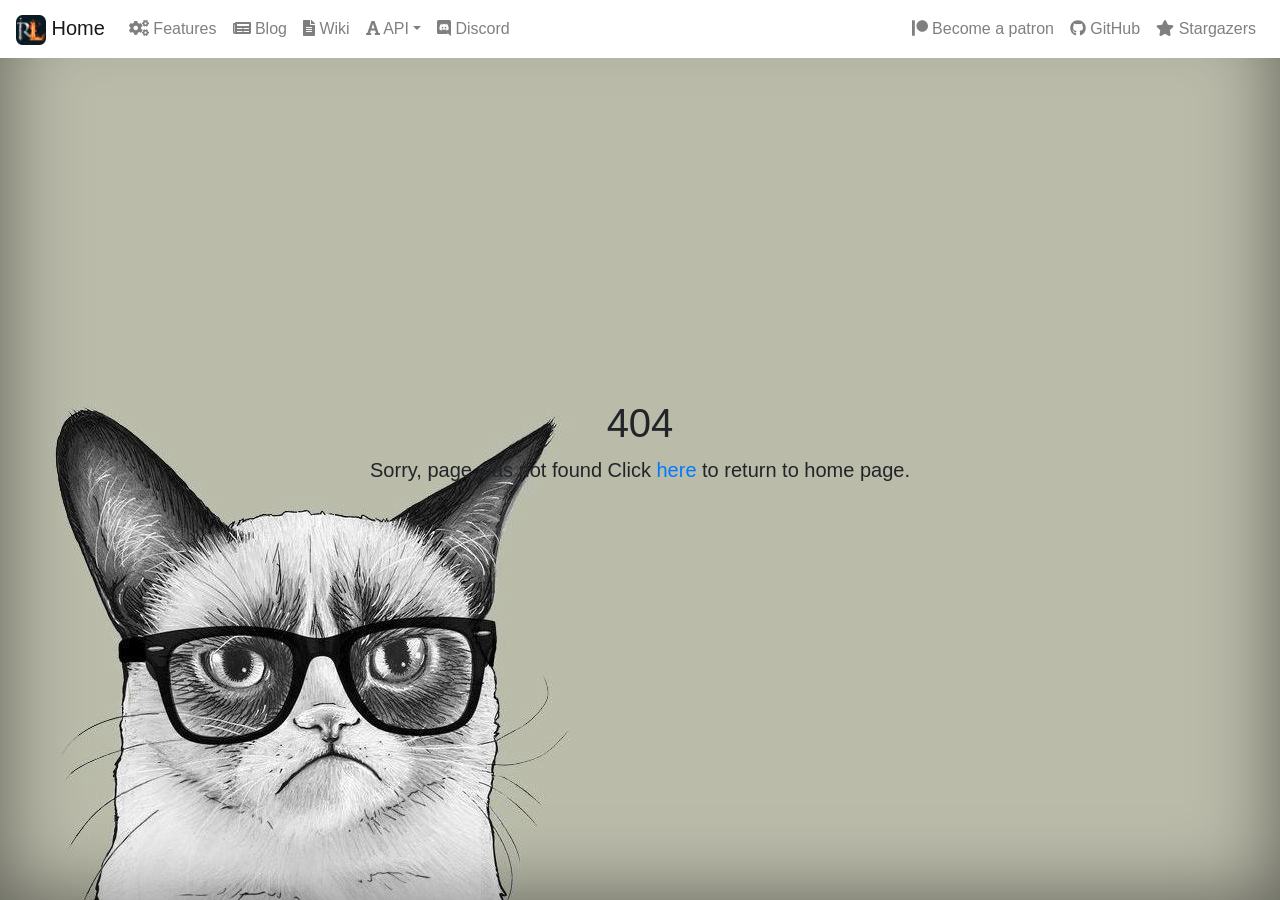
<file: 200.html>
<!DOCTYPE html><html lang="en"><head><meta charset="utf-8"><meta name="viewport" content="width=device-width,initial-scale=1,shrink-to-fit=no"><meta name="theme-color" content="#000000"><meta name="google-site-verification" content="_wxrTRAcgx3bHof630x75_YKSXklUH55NkOAA_5GfmU"/><link rel="apple-touch-icon" sizes="120x120" href="/apple-touch-icon.png"><link rel="icon" type="image/png" sizes="32x32" href="/favicon-32x32.png"><link rel="icon" type="image/png" sizes="16x16" href="/favicon-16x16.png"><link rel="manifest" href="/site.webmanifest"><link rel="mask-icon" href="/safari-pinned-tab.svg" color="#5bbad5"><meta name="msapplication-TileColor" content="#0d0b0a"><meta name="theme-color" content="#ffffff"><script src="https://cdn.polyfill.io/v2/polyfill.min.js?features=default,Array.prototype.includes"></script><style>#root,body,html{height:100%!important}</style><title>RuneLite</title><script type="text/javascript">!function(i){if(i.search){var l={};i.search.slice(1).split("&").forEach(function(i){var a=i.split("=");l[a[0]]=a.slice(1).join("=").replace(/~and~/g,"&")}),void 0!==l.p&&window.history.replaceState(null,null,i.pathname.slice(0,-1)+(l.p||"")+(l.q?"?"+l.q:"")+i.hash)}}(window.location)</script><link href="/static/css/main.c47de88a.css" rel="stylesheet"></head><body><noscript>You need to enable JavaScript to run this app.</noscript><div id="root"></div><script type="text/javascript" src="/static/js/main.52a31375.js"></script></body></html>
</file>
